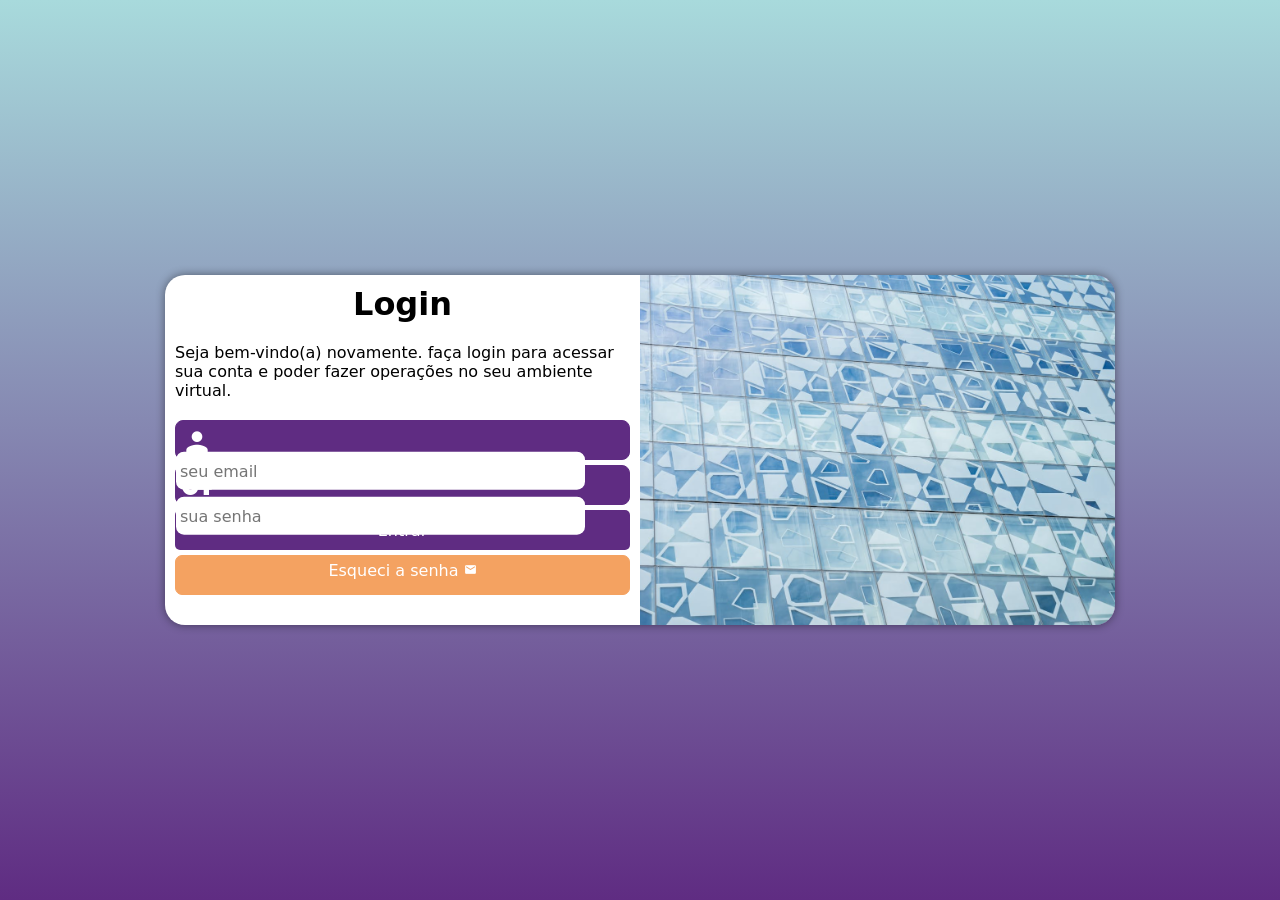
<file: Fazer Login/index.html>
<!DOCTYPE html>
<html lang="pt-br">
<head>
    <meta charset="UTF-8">
    <meta name="viewport" content="width=device-width, initial-scale=1.0">
    <title>Tela de Login</title>
   <link rel="shortcut icon" href="favicon.ico" type="image/x-icon">
    <link rel="stylesheet" href="estilos/style.css">
    <link rel="stylesheet" href="estilos/media-queries.css">

   <link href="https://fonts.googleapis.com/icon?family=Material+Icons" rel="stylesheet">


</head>
<body>
    <main>
        <section id="login">

            <div id="imagem">
                <!-- Imagem de fundo -->
            </div>

            <div id="formulario">
                <h1>Login</h1>
                
                <p>Seja bem-vindo(a) novamente. faça login para acessar sua conta e poder fazer operações no seu ambiente virtual.</p>

                <form action="login.php" method="post" autocomplete="on">

                    <div class="campo">
                    
                    <i class="material-icons">person</i>
                    
                    <input type="email" id="ilogin" name="login" required maxlength="30" 
                        placeholder="seu email"
                        autocomplete="email">

                    <label for="ilogin">Login</label>
            </div>

                    <div class="campo">
                        
                        <i class="material-icons">vpn_key</i>

                        <input type="password" id="isenha" name="senha" required minlength="8" maxlength="20" 
                        placeholder="sua senha"
                        autocomplete="current-password">

                        <label for="isenha">Senha:</label>
                    </div>

                    <input type="submit" value="Entrar">
                    <a href="esqueci.html" class="botao">Esqueci a senha <i class="material-icons">mail</i></a>

                </form>

                

            </div>

        </section>
    </main>
</body>
</html>
</file>
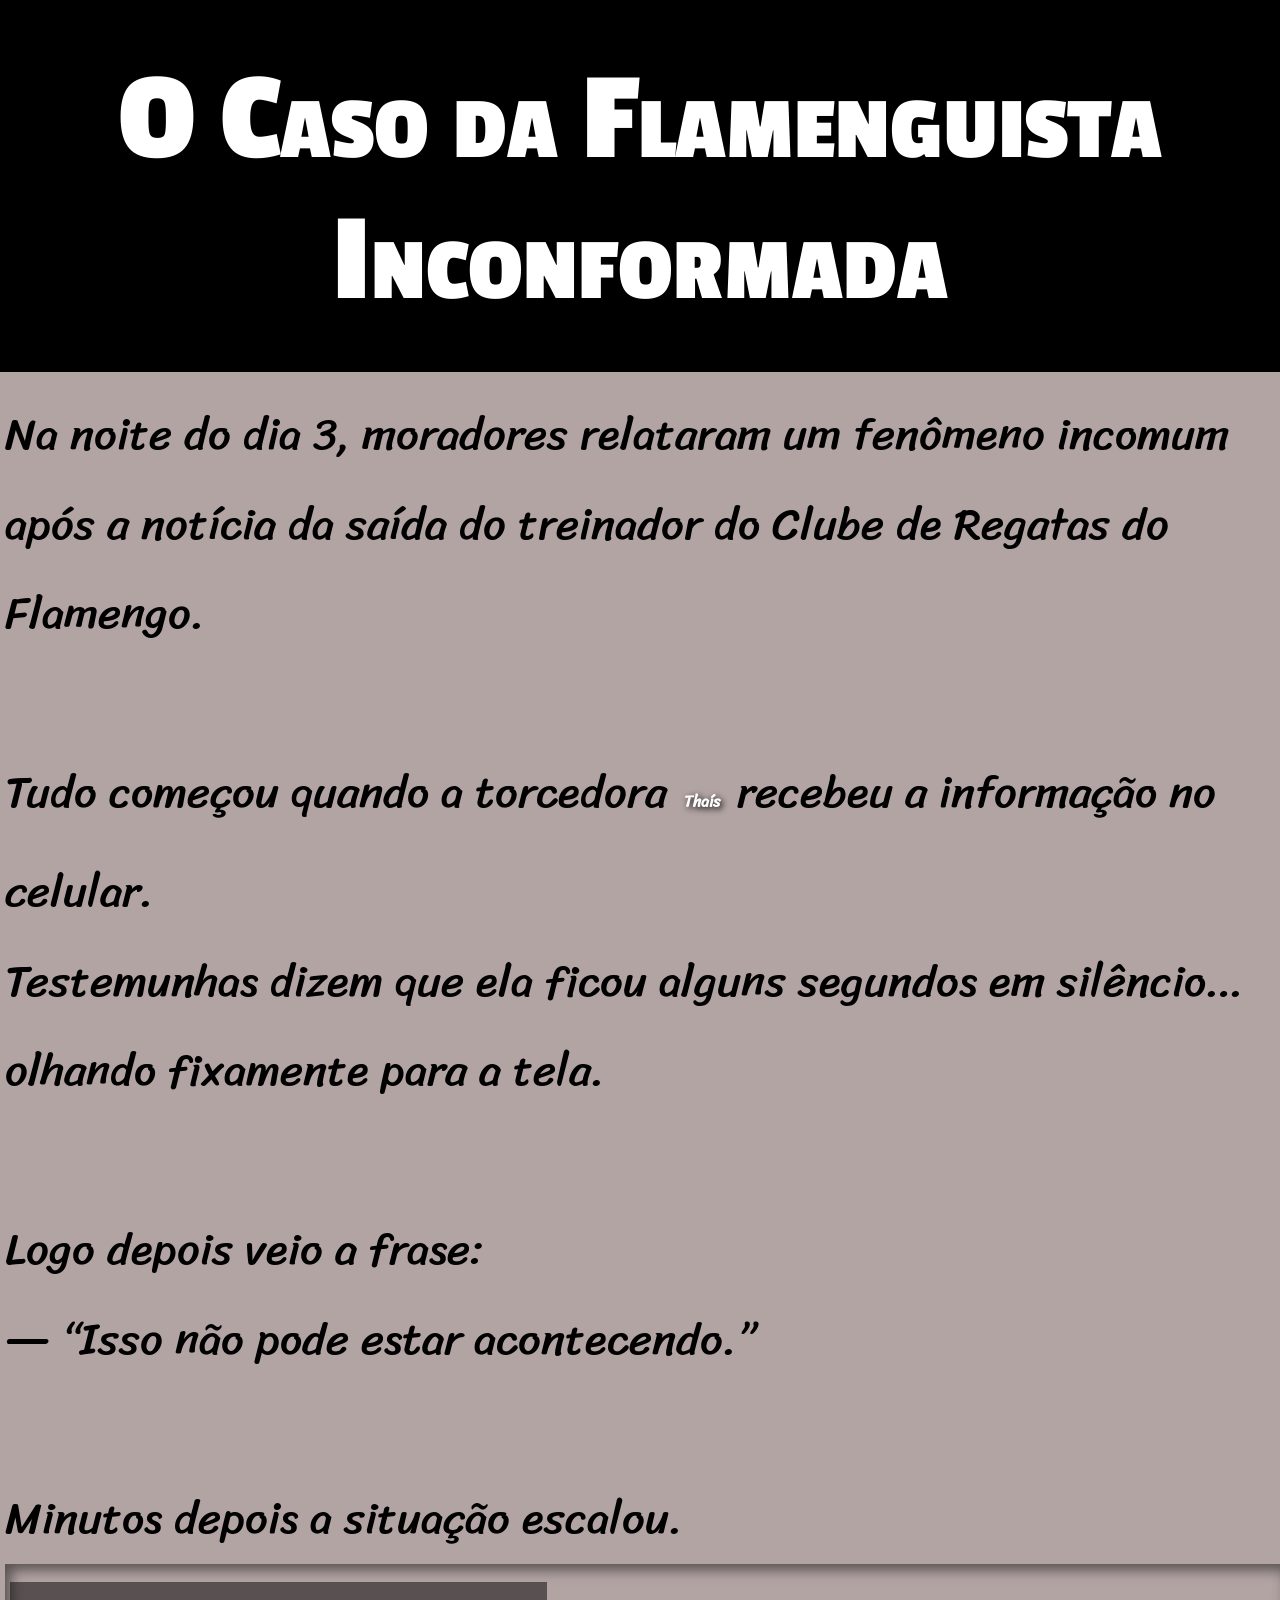
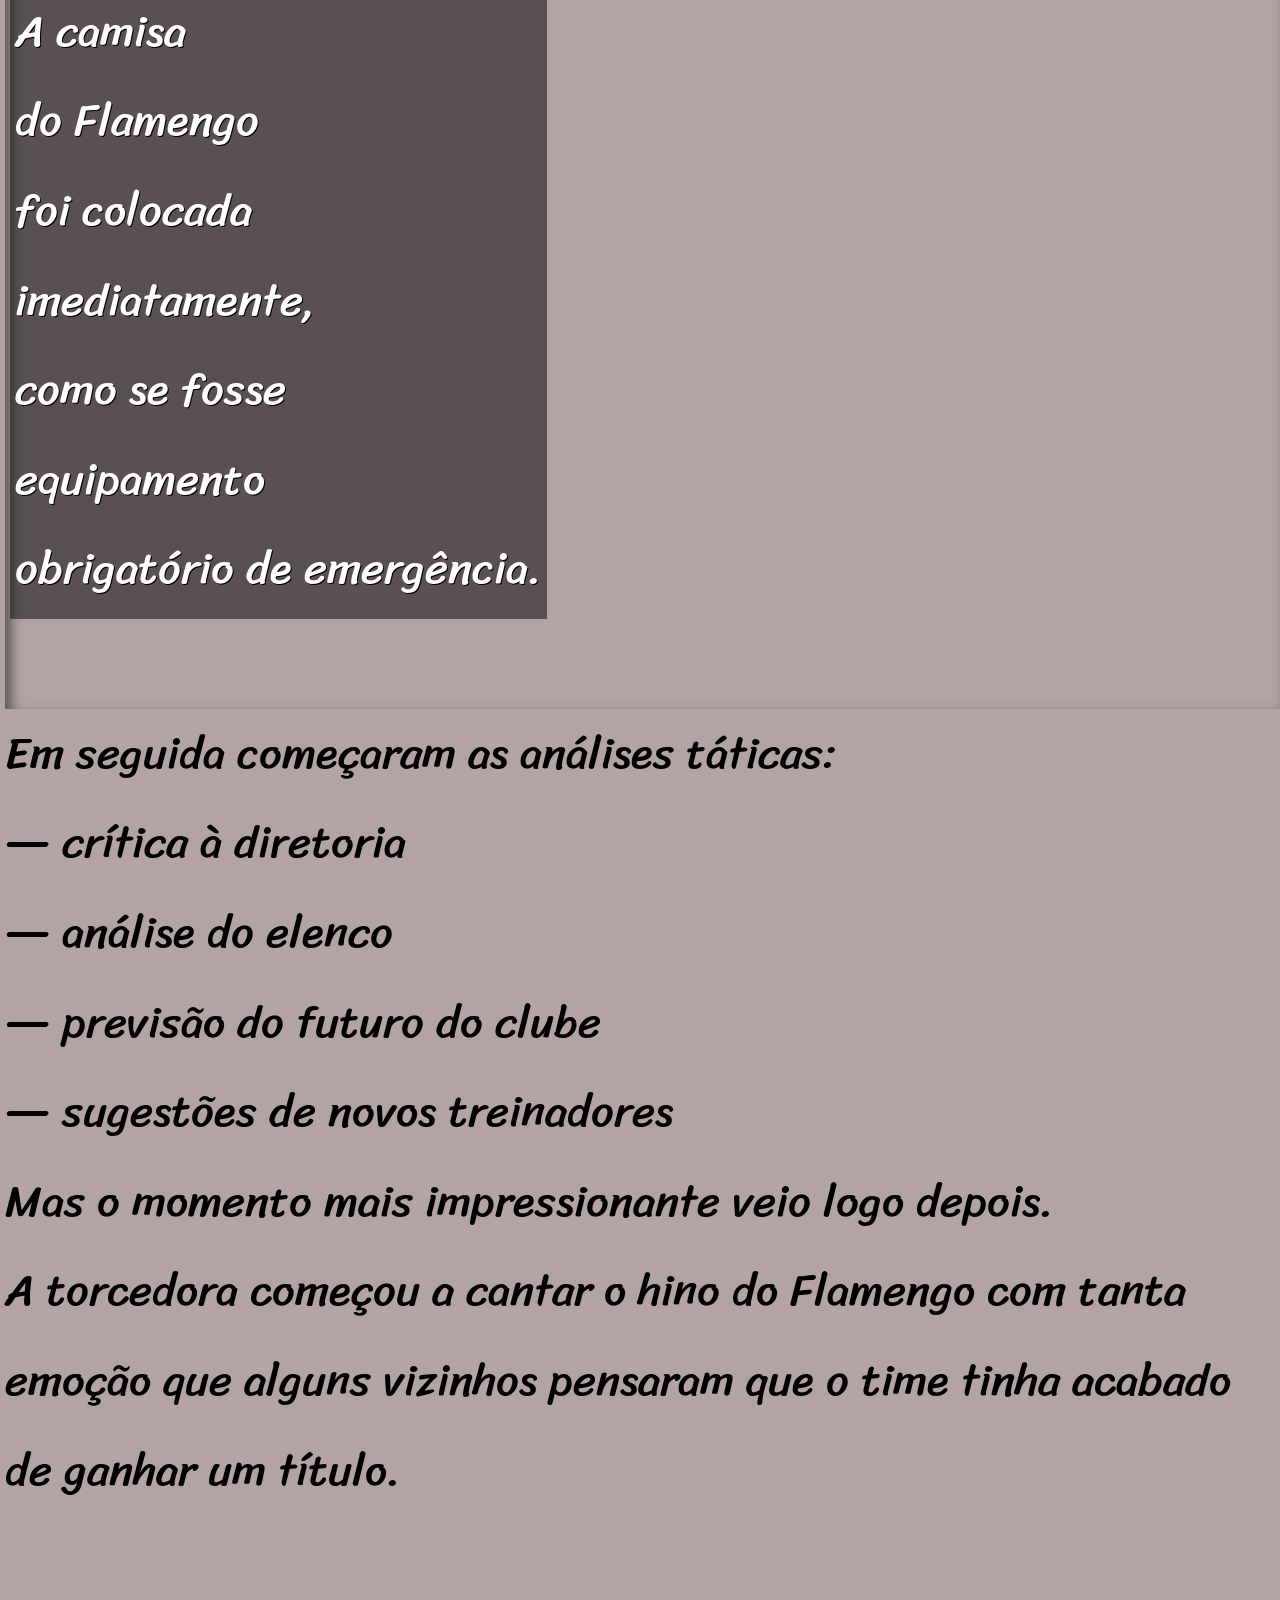
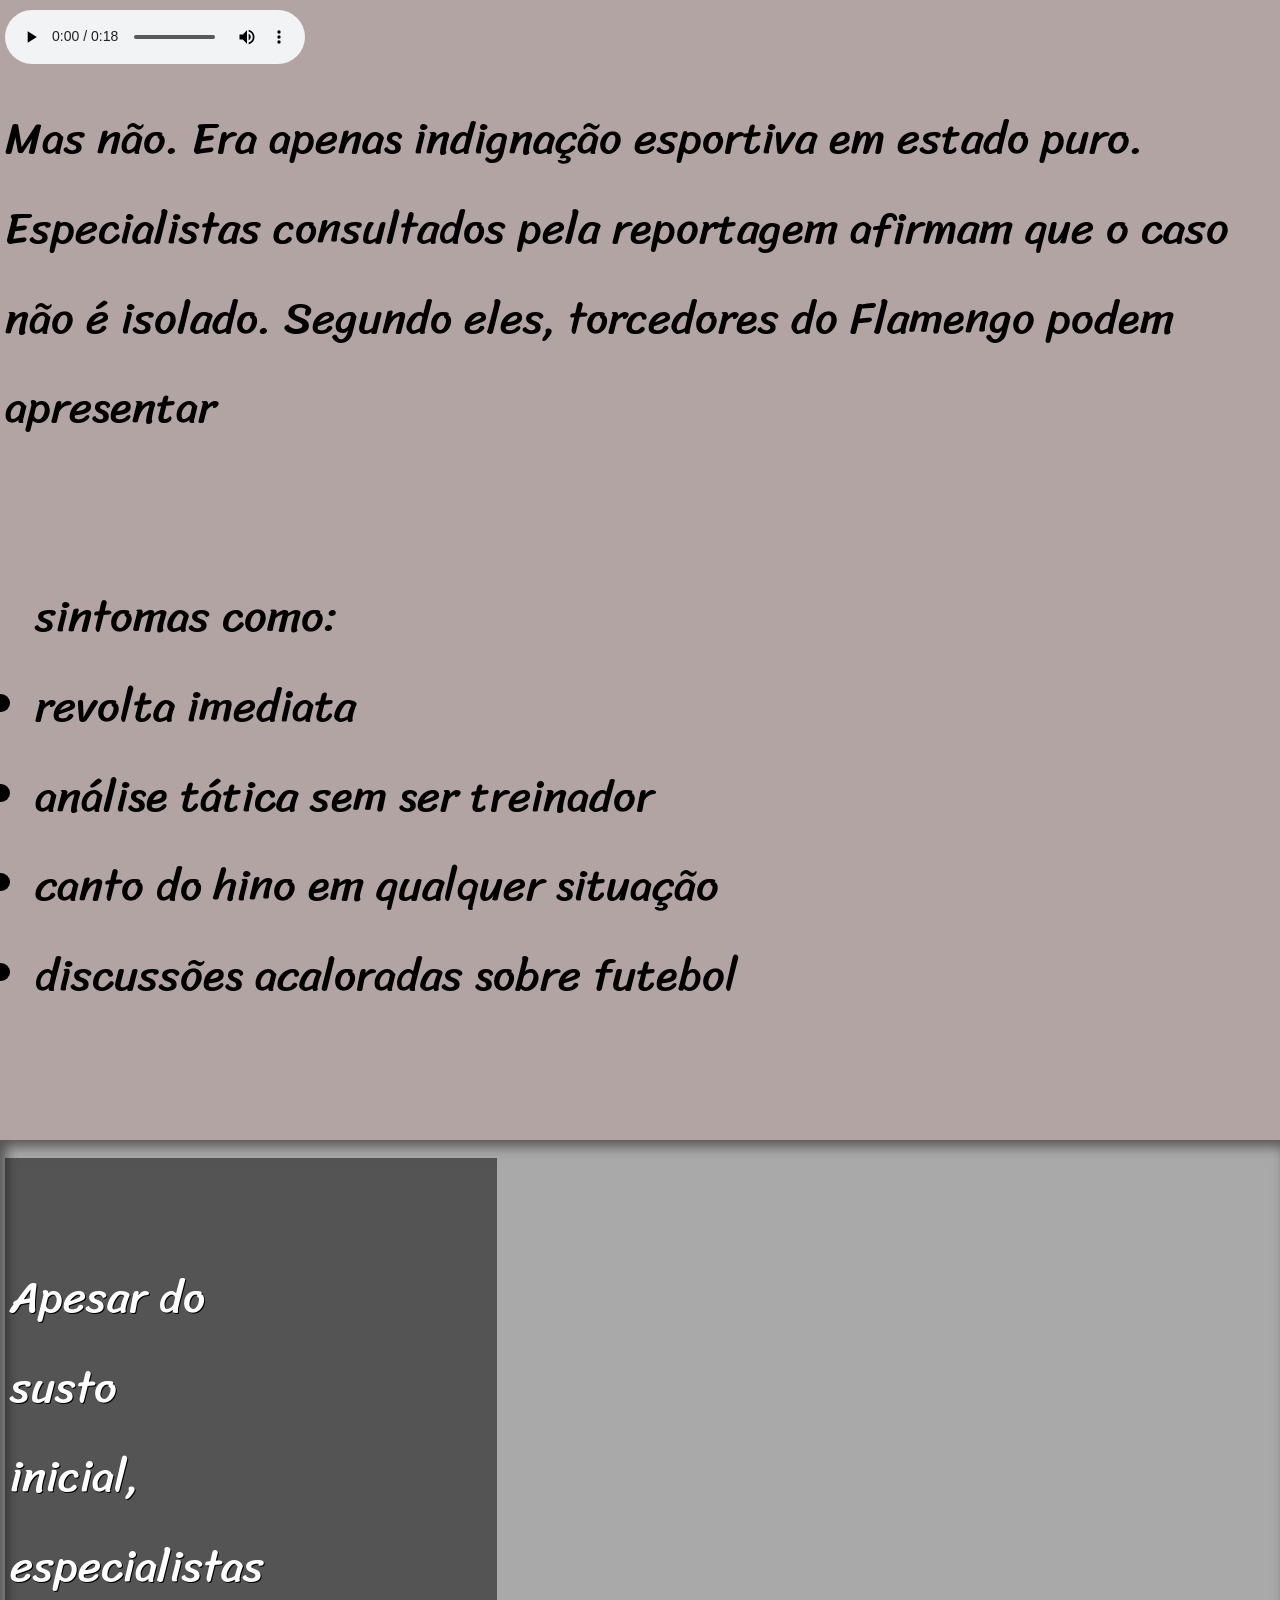
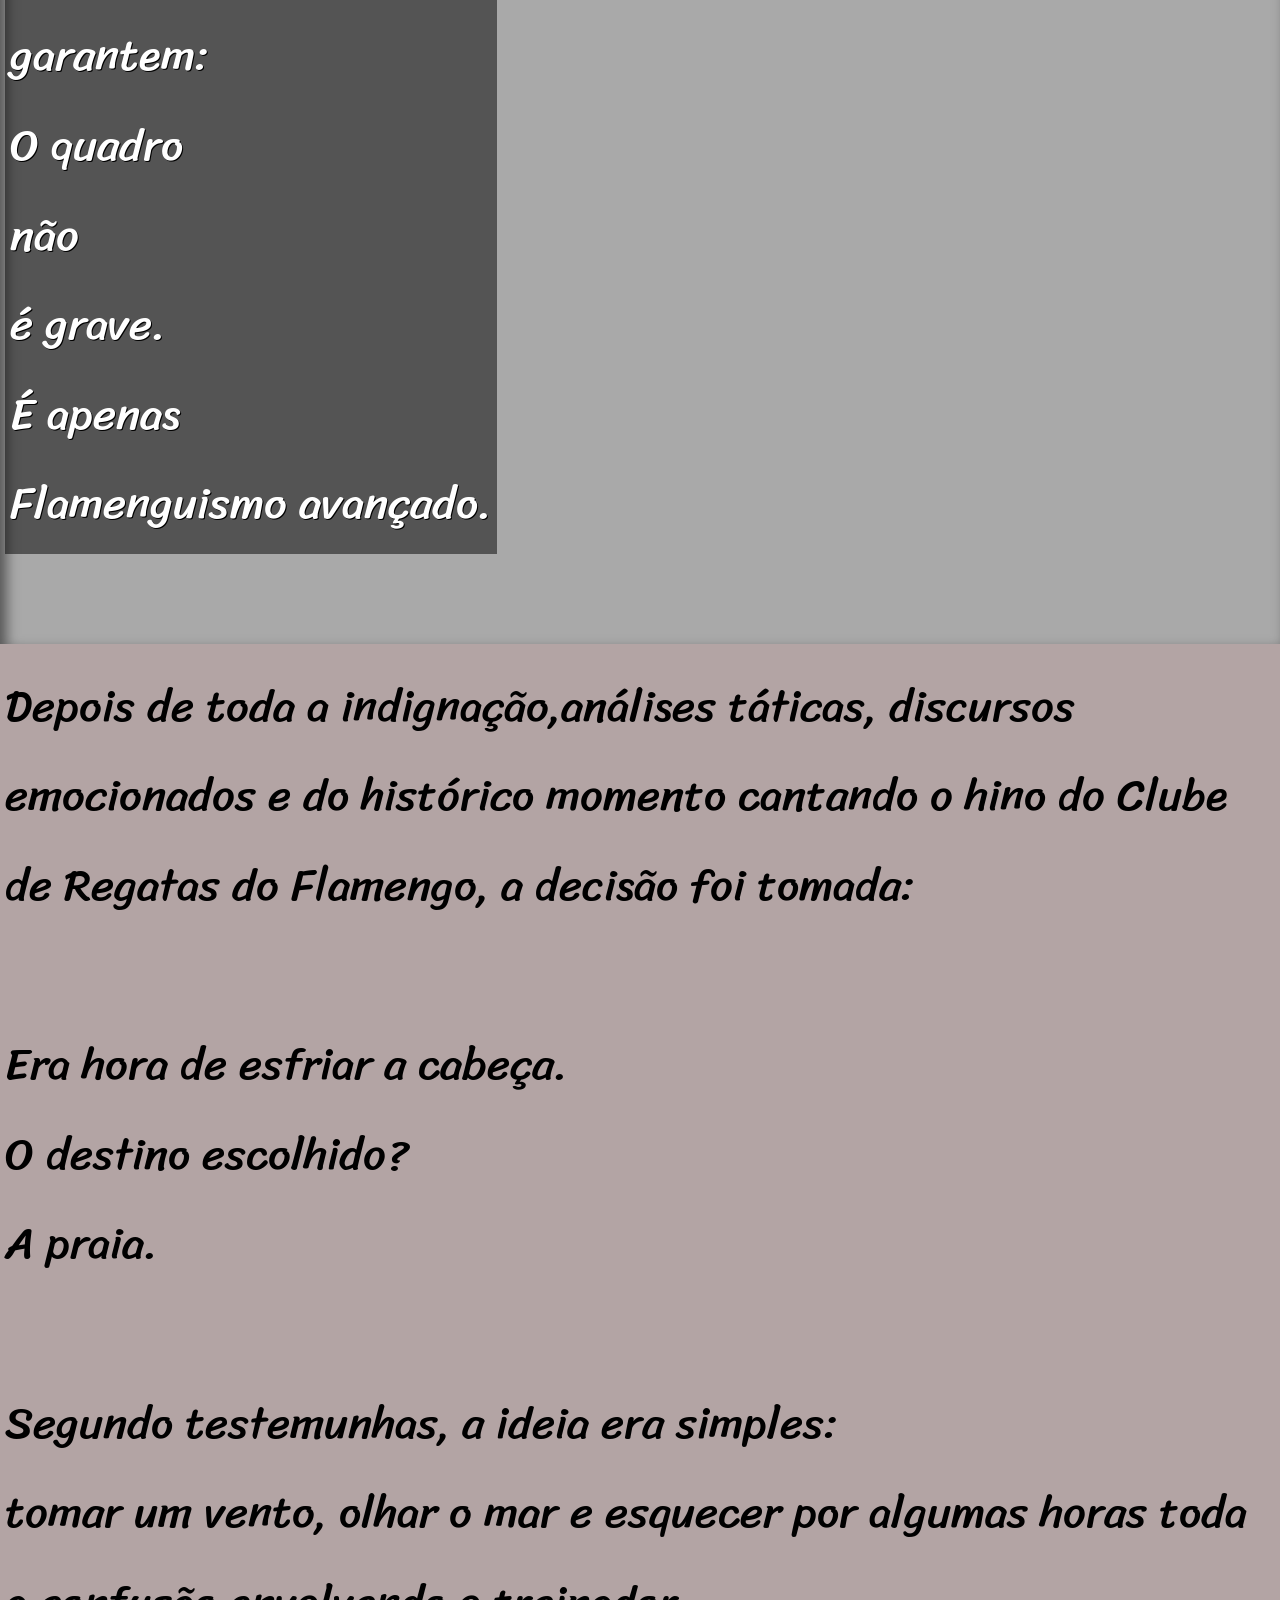
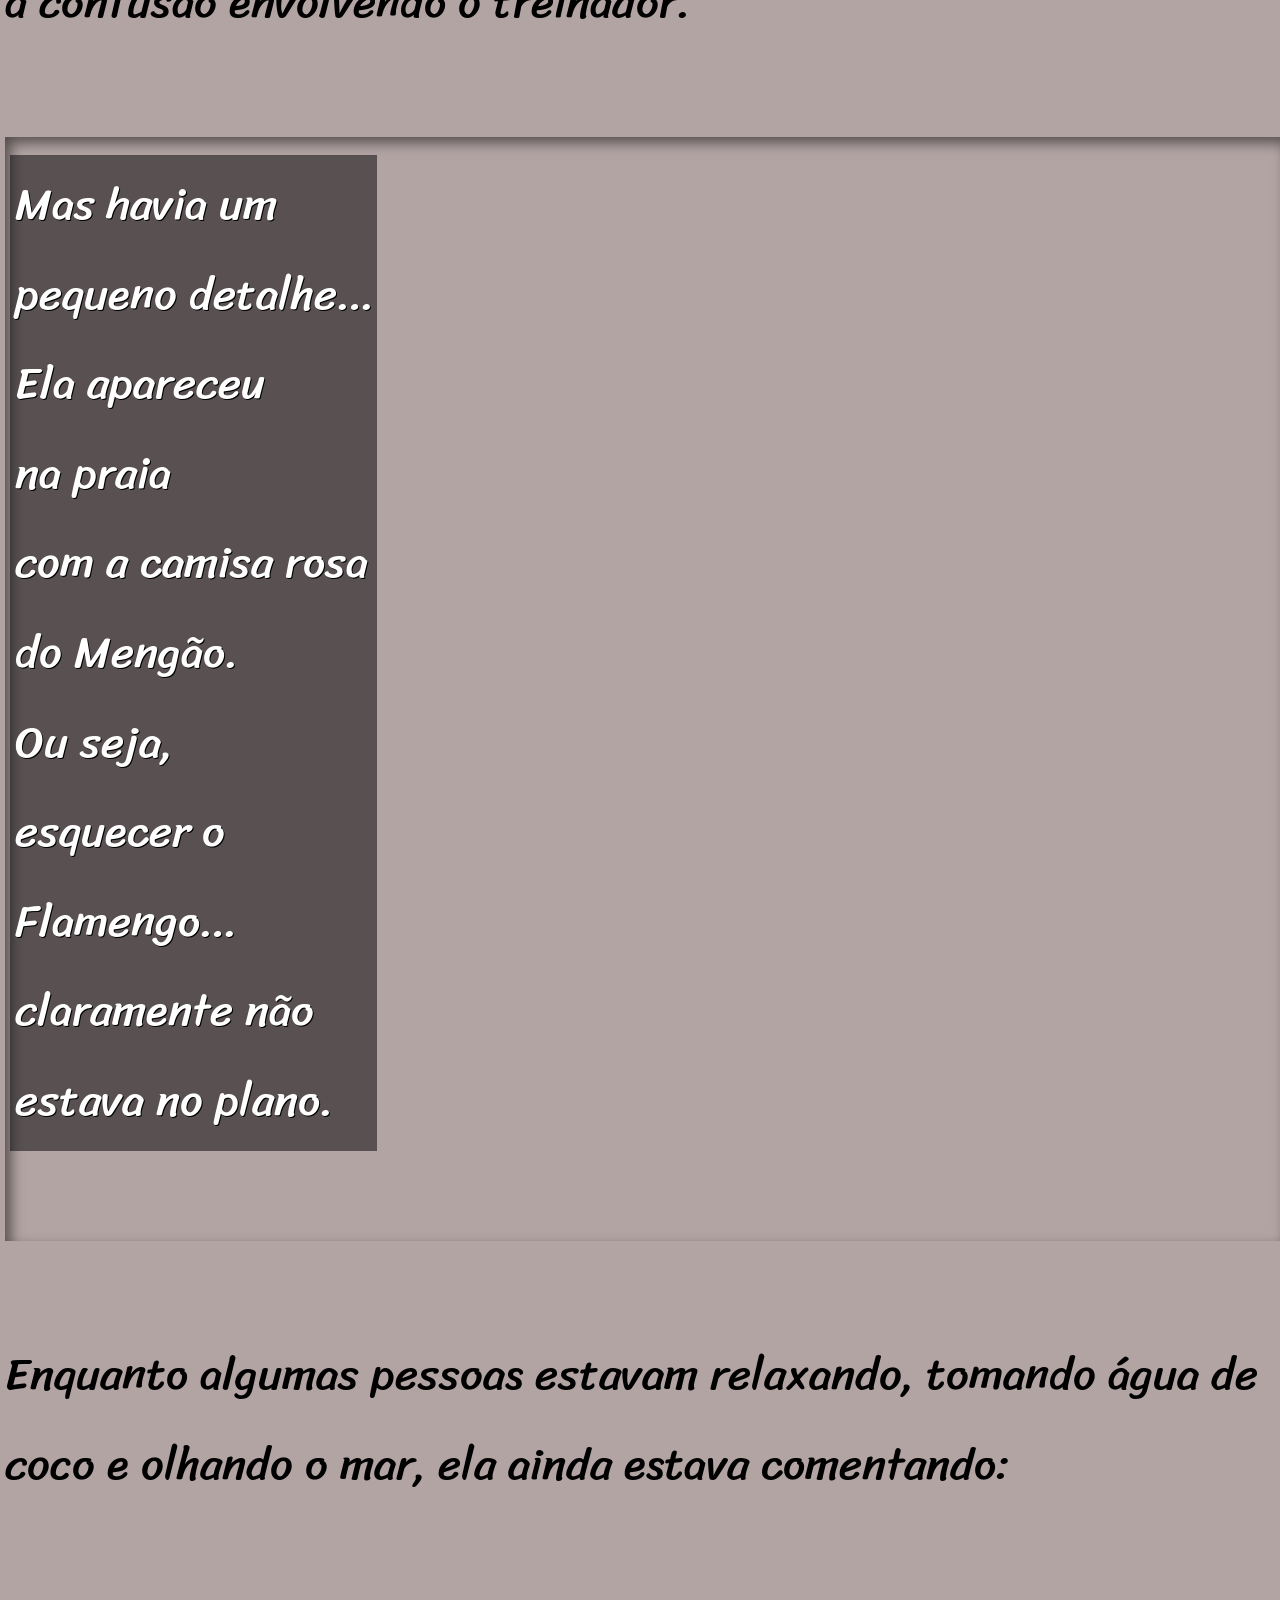
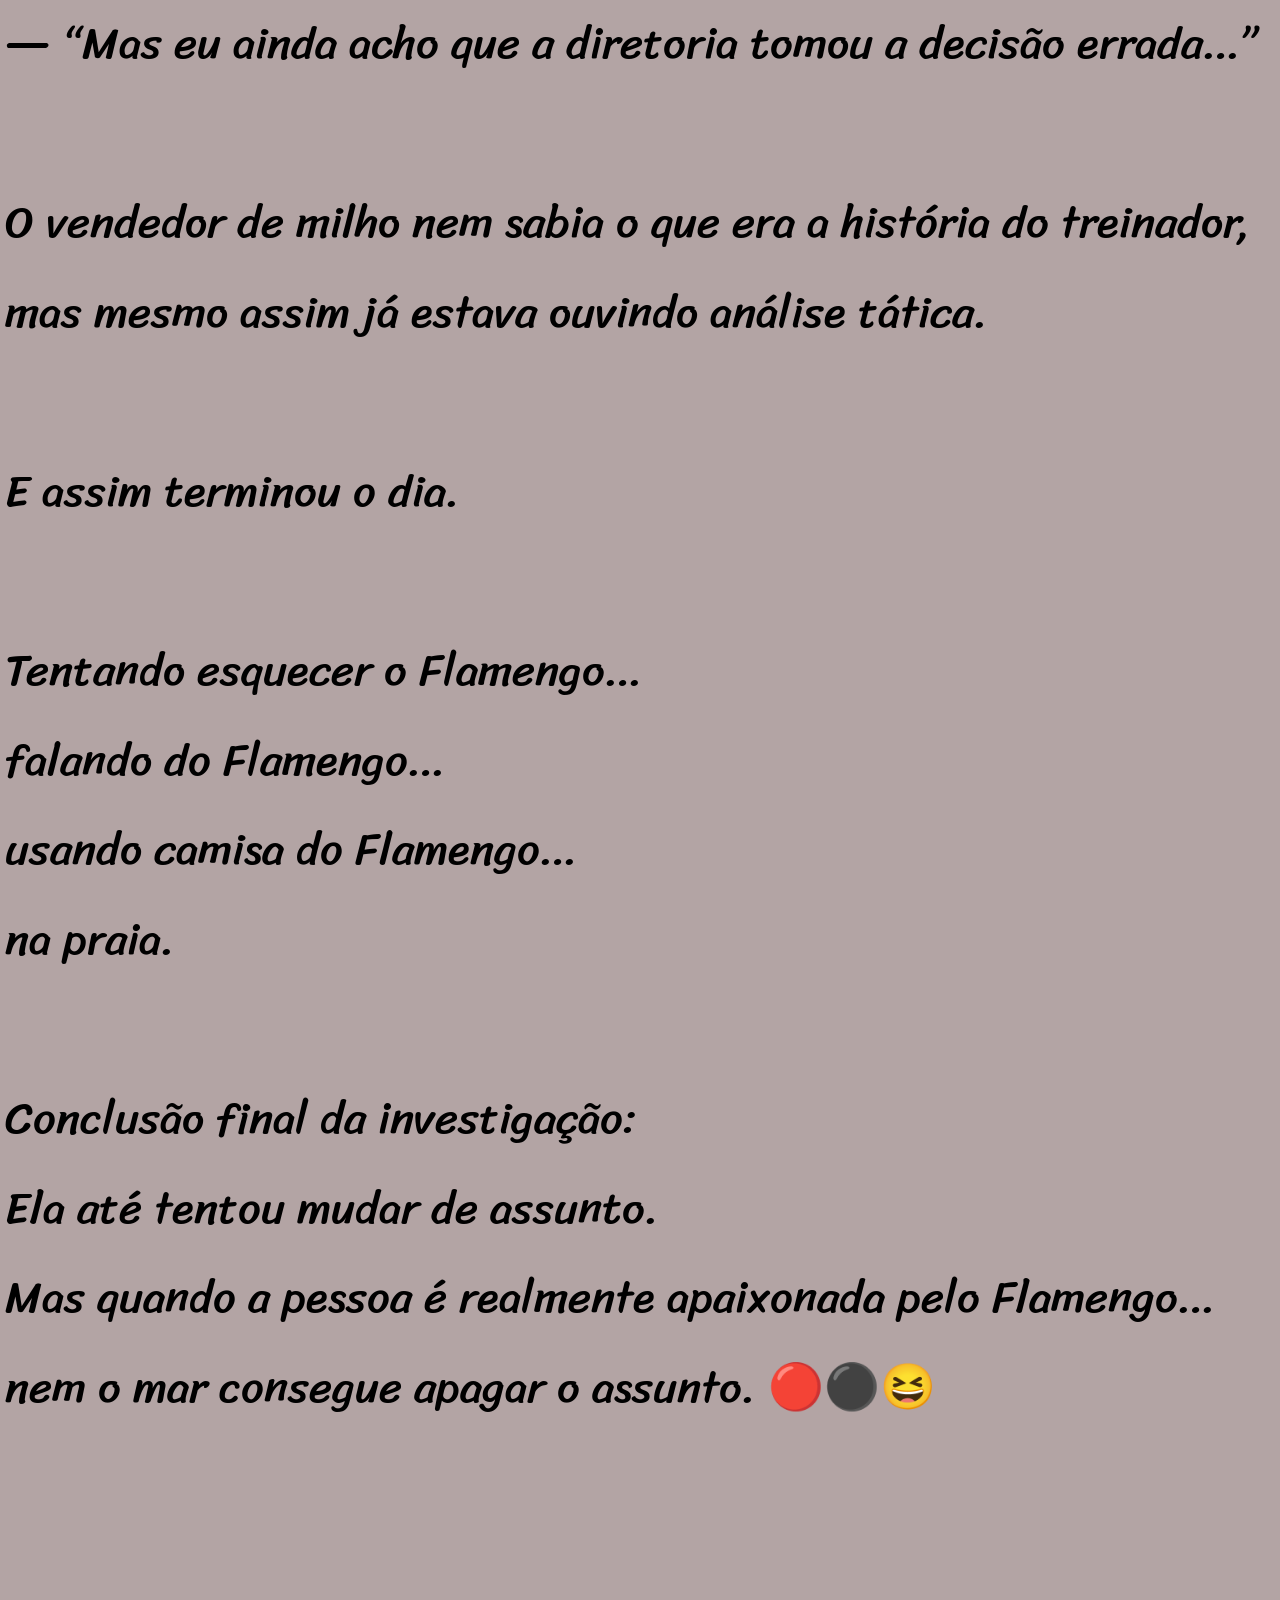
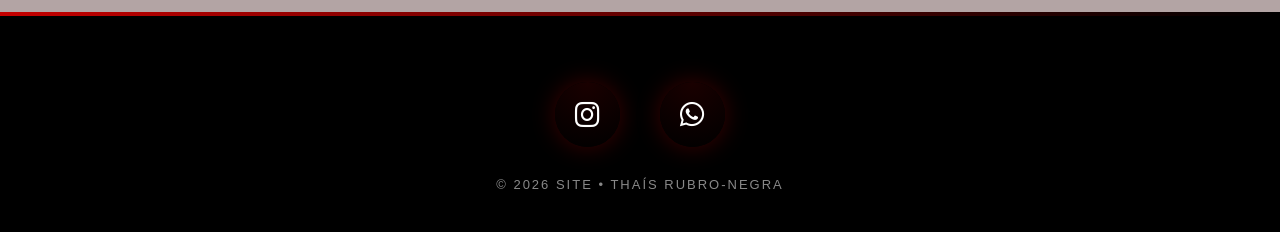
<file: Nova pasta/index.html>
<!DOCTYPE html>
<html lang="pt-br">
<head>
    <meta charset="UTF-8">
    <meta name="viewport" content="width=device-width, initial-scale=1.0">
    <title>Thaís Modesta</title>
    <link rel="stylesheet" href="estilo/style.css">
    <link rel="stylesheet" href="https://cdnjs.cloudflare.com/ajax/libs/font-awesome/6.5.0/css/all.min.css">
</head>
<body>
    
    <header>

        <h1>O Caso da Flamenguista Inconformada</h1>

    </header>

    <section class="normal">
        <p>
           Na noite do dia 3, moradores relataram um fenômeno incomum após a notícia da saída do treinador do Clube de Regatas do Flamengo.
        </p>

        Tudo começou quando a torcedora <strong>Thaís</strong> recebeu a informação no celular. <br>

        Testemunhas dizem que ela ficou alguns segundos em silêncio… olhando fixamente para a tela. <br>

        <br> Logo depois veio a frase: <br>

        — “Isso não pode estar acontecendo.”<br>

        <br>Minutos depois a situação escalou.<br>

    <section class="imagem" id="img01">
        <p>
            A camisa <br> do Flamengo <br> foi colocada <br> imediatamente, <br> como se fosse <br>equipamento <br>obrigatório de emergência.<br>
        </p>
    </section>

        

        Em seguida começaram as análises táticas:<br>

        — crítica à diretoria<br>
        — análise do elenco<br>
        — previsão do futuro do clube<br>
        — sugestões de novos treinadores<br>

        Mas o momento mais impressionante veio logo depois.<br>

        A torcedora começou a cantar o hino do Flamengo com tanta emoção que alguns vizinhos pensaram que o time tinha acabado de ganhar um título.<br>
<br>
        
            <audio src="Thais cantando uma vez Flamengo.mp3" controls></audio> 
<br>
        Mas não.

        Era apenas indignação esportiva em estado puro.<br>

        Especialistas consultados pela reportagem afirmam que o caso não é isolado.

        Segundo eles, torcedores do Flamengo podem apresentar
        <ul>
            
                <br> sintomas como:<br>
                <li>revolta imediata<br></li>
                <li>análise tática sem ser treinador<br></li>
                <li>canto do hino em qualquer situação<br></li>
                <li>discussões acaloradas sobre futebol<br></li>
        </ul>

       
    </section>

     <section class="imagem" id="img02">
        <p>
            <br>Apesar do <br> susto <br> inicial, <br> especialistas <br> garantem:

           <br> O quadro <br> não <br> é grave.<br>

             É apenas <br> Flamenguismo avançado.<br>
        </p>
    </section>
    
    <section class="normal">
        <p>
            Depois de toda a indignação,análises táticas, discursos emocionados e do histórico momento cantando o hino do Clube de Regatas do Flamengo, a decisão foi tomada:<br>
        </p>
         
        <p>
           Era hora de esfriar a cabeça. <br>

            O destino escolhido?<br>

            A praia. <br>

            <br>Segundo testemunhas, a ideia era simples: <br>

            tomar um vento, olhar o mar e esquecer por algumas horas toda a confusão envolvendo o treinador.<br>
            
            <section class="imagem" id="img03">
                 <p>
                     Mas havia um <br> pequeno detalhe…<br>

                    Ela apareceu <br> na praia <br> com a camisa rosa <br> do Mengão.<br>

                    Ou seja, <br> esquecer o <br> Flamengo… <br>  claramente não <br> estava no plano.<br>
                </p>
            </section>
            

            <br> Enquanto algumas pessoas estavam relaxando, tomando água de coco e olhando o mar, ela ainda estava comentando:<br>

            <br> — “Mas eu ainda acho que a diretoria tomou a decisão errada…” <br>

             <br> O vendedor de milho nem sabia o que era a história do treinador, mas mesmo assim já estava ouvindo análise tática. <br>

            <br> E assim terminou o dia. <br>

            <br>Tentando esquecer o Flamengo… <br>
            falando do Flamengo… <br>
            usando camisa do Flamengo… <br>
            na praia. <br>

            <br>Conclusão final da investigação: <br>

            Ela até tentou mudar de assunto.<br>

            Mas quando a pessoa é realmente apaixonada pelo Flamengo… <br>

            nem o mar consegue apagar o assunto. 🔴⚫😆 <br>
        </p>
    </section>

      
    </section>

    <footer class="footer-elite">

    <div class="faixa-topo"></div>

    <div class="redes-elite">
        <a href="https://www.instagram.com/thai_zinha04?igsh=MW1wYTZtYjcyZ2VmZA==" target="_blank" class="instagram">
            <i class="fa-brands fa-instagram"></i>
        </a>

        <a href="https://wa.me/5599999999999" target="_blank" class="whatsapp">
            <i class="fa-brands fa-whatsapp"></i>
        </a>
    </div>

    <p class="direitos-elite">
        © 2026 Site • Thaís Rubro-Negra
    </p>

</footer>

</body>
</html>
</file>
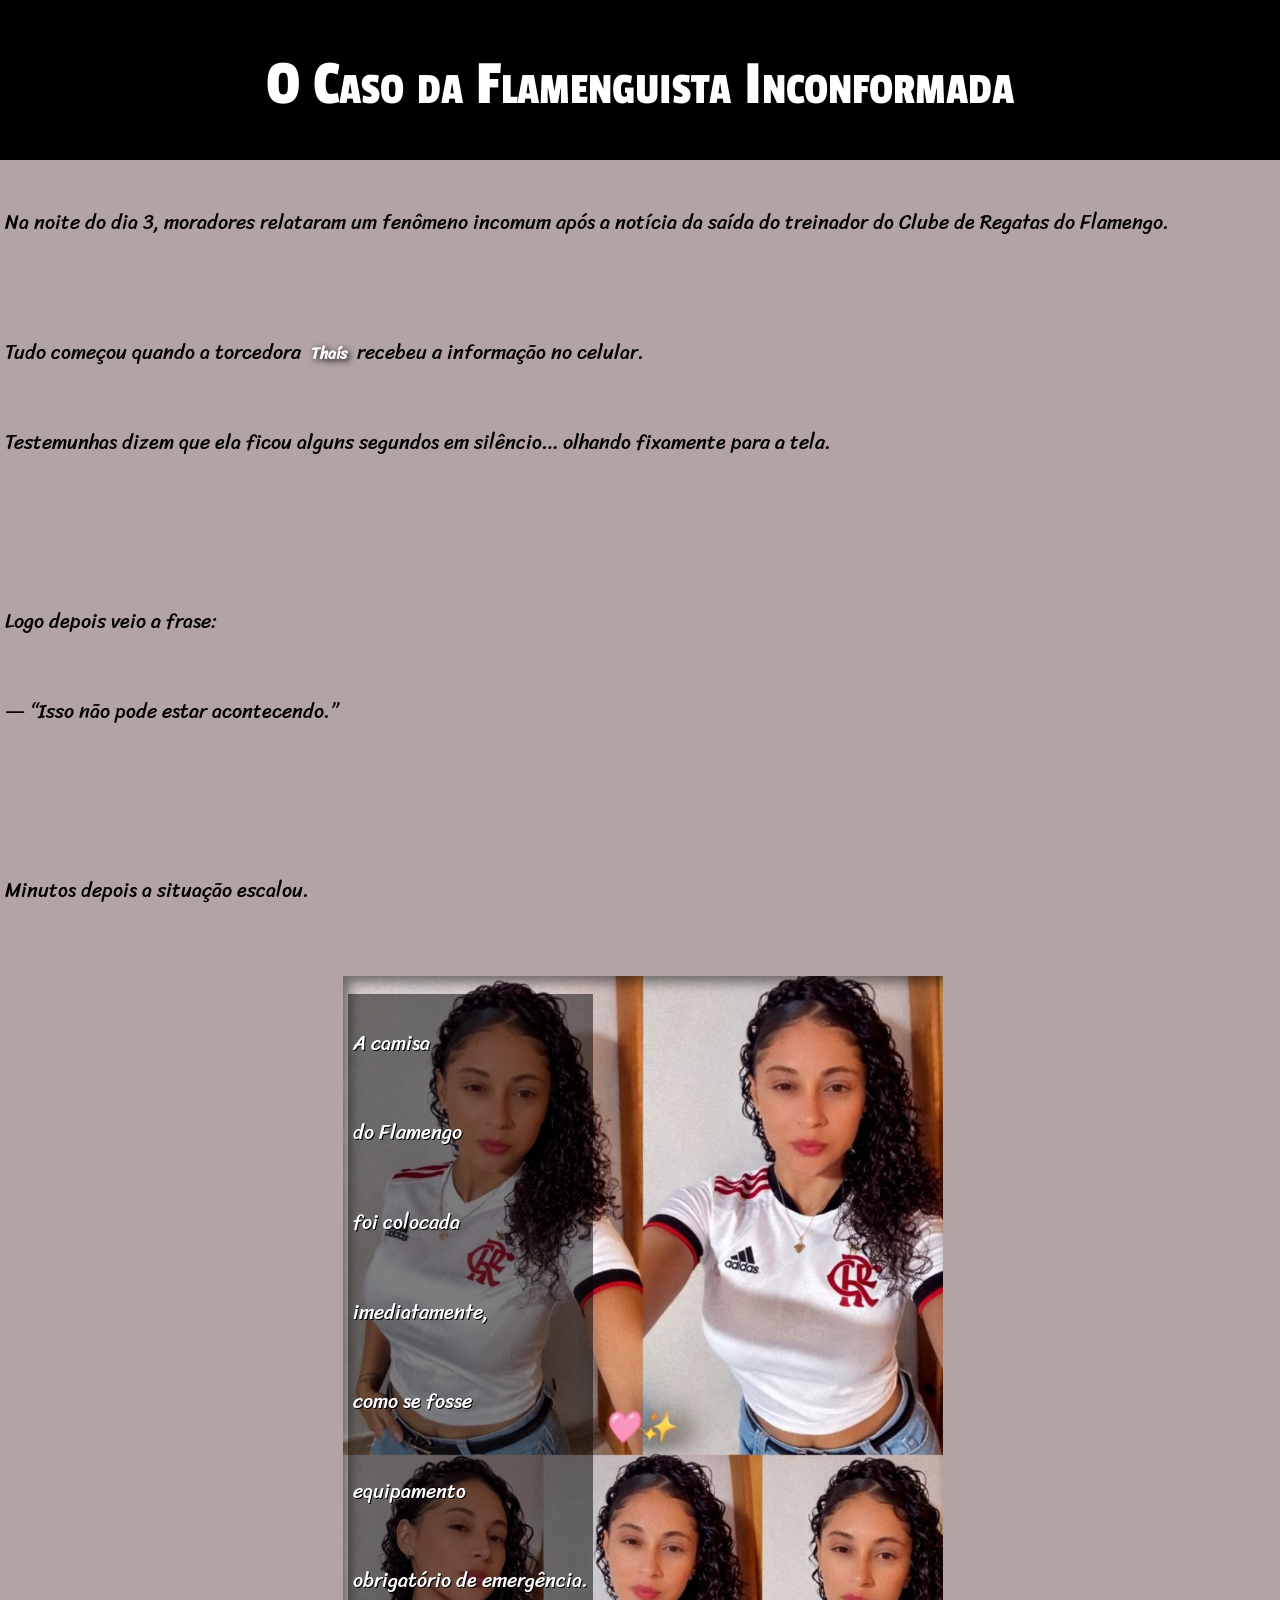
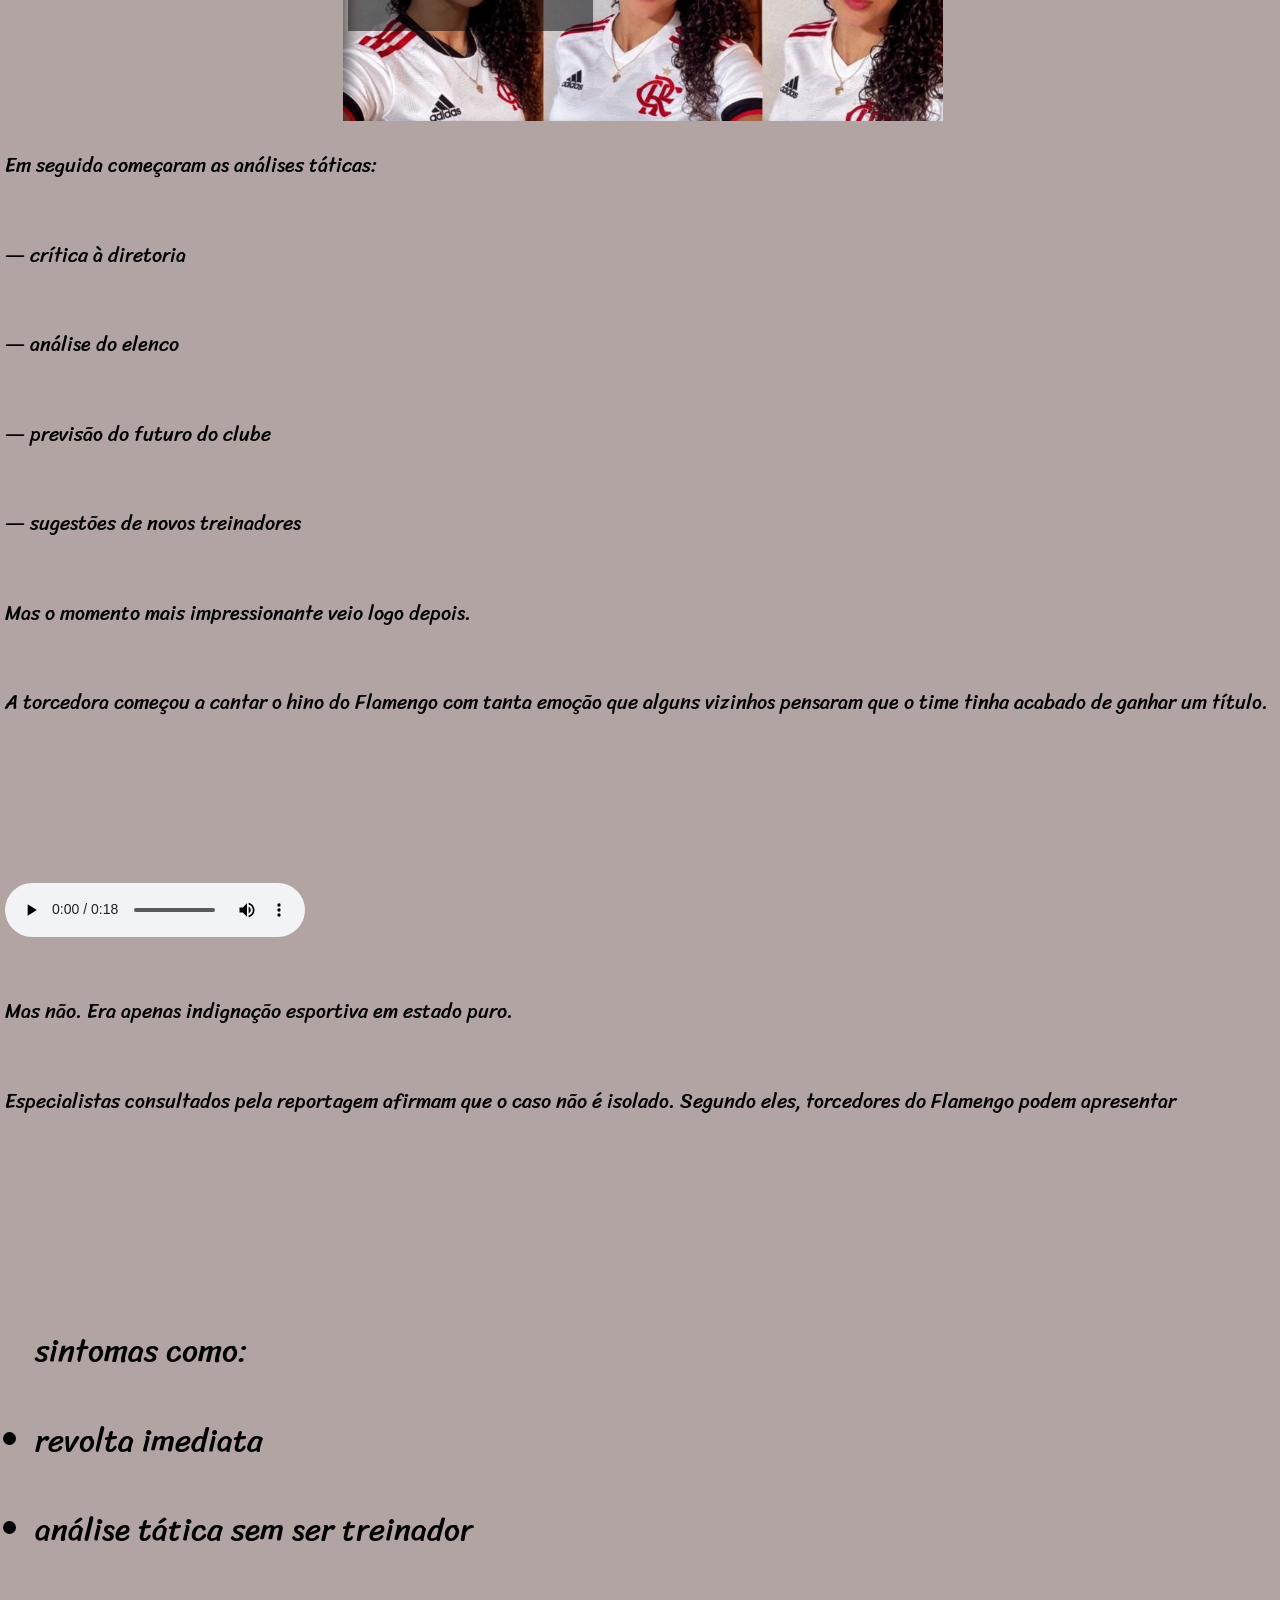
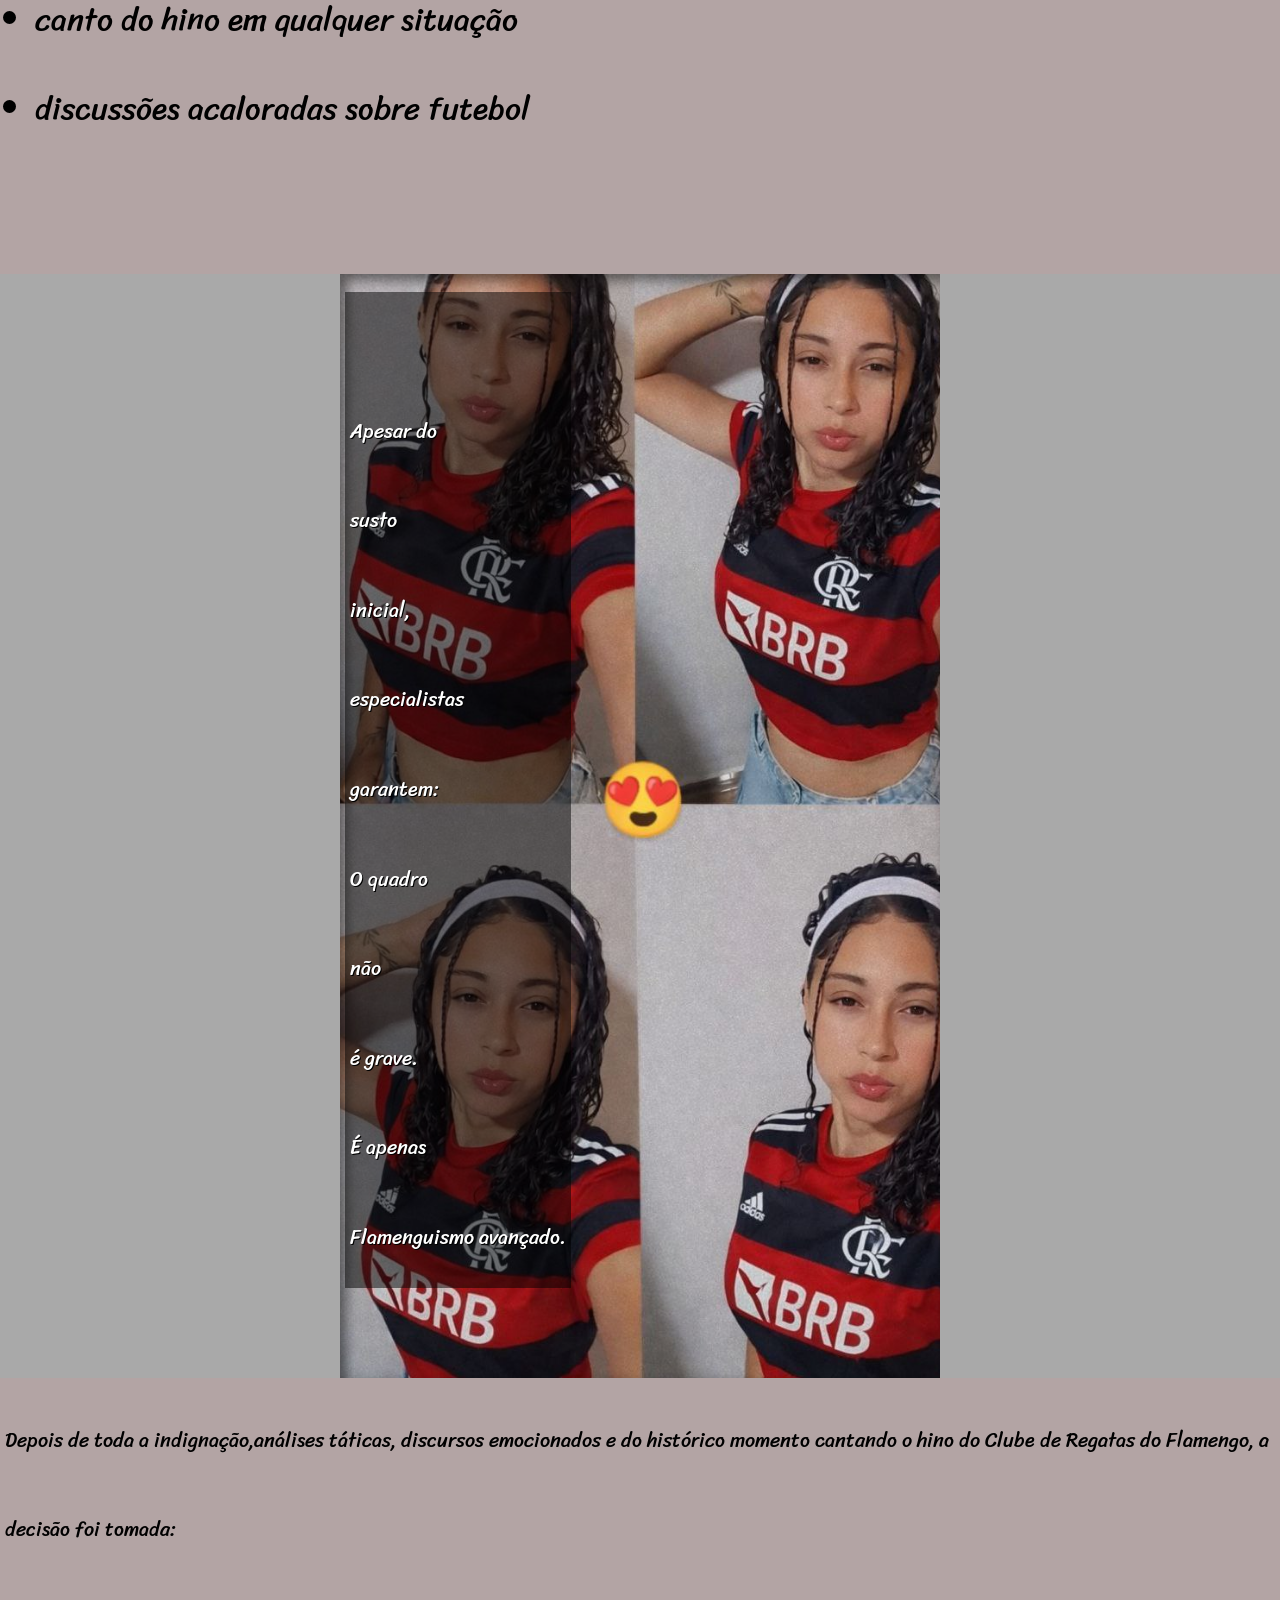
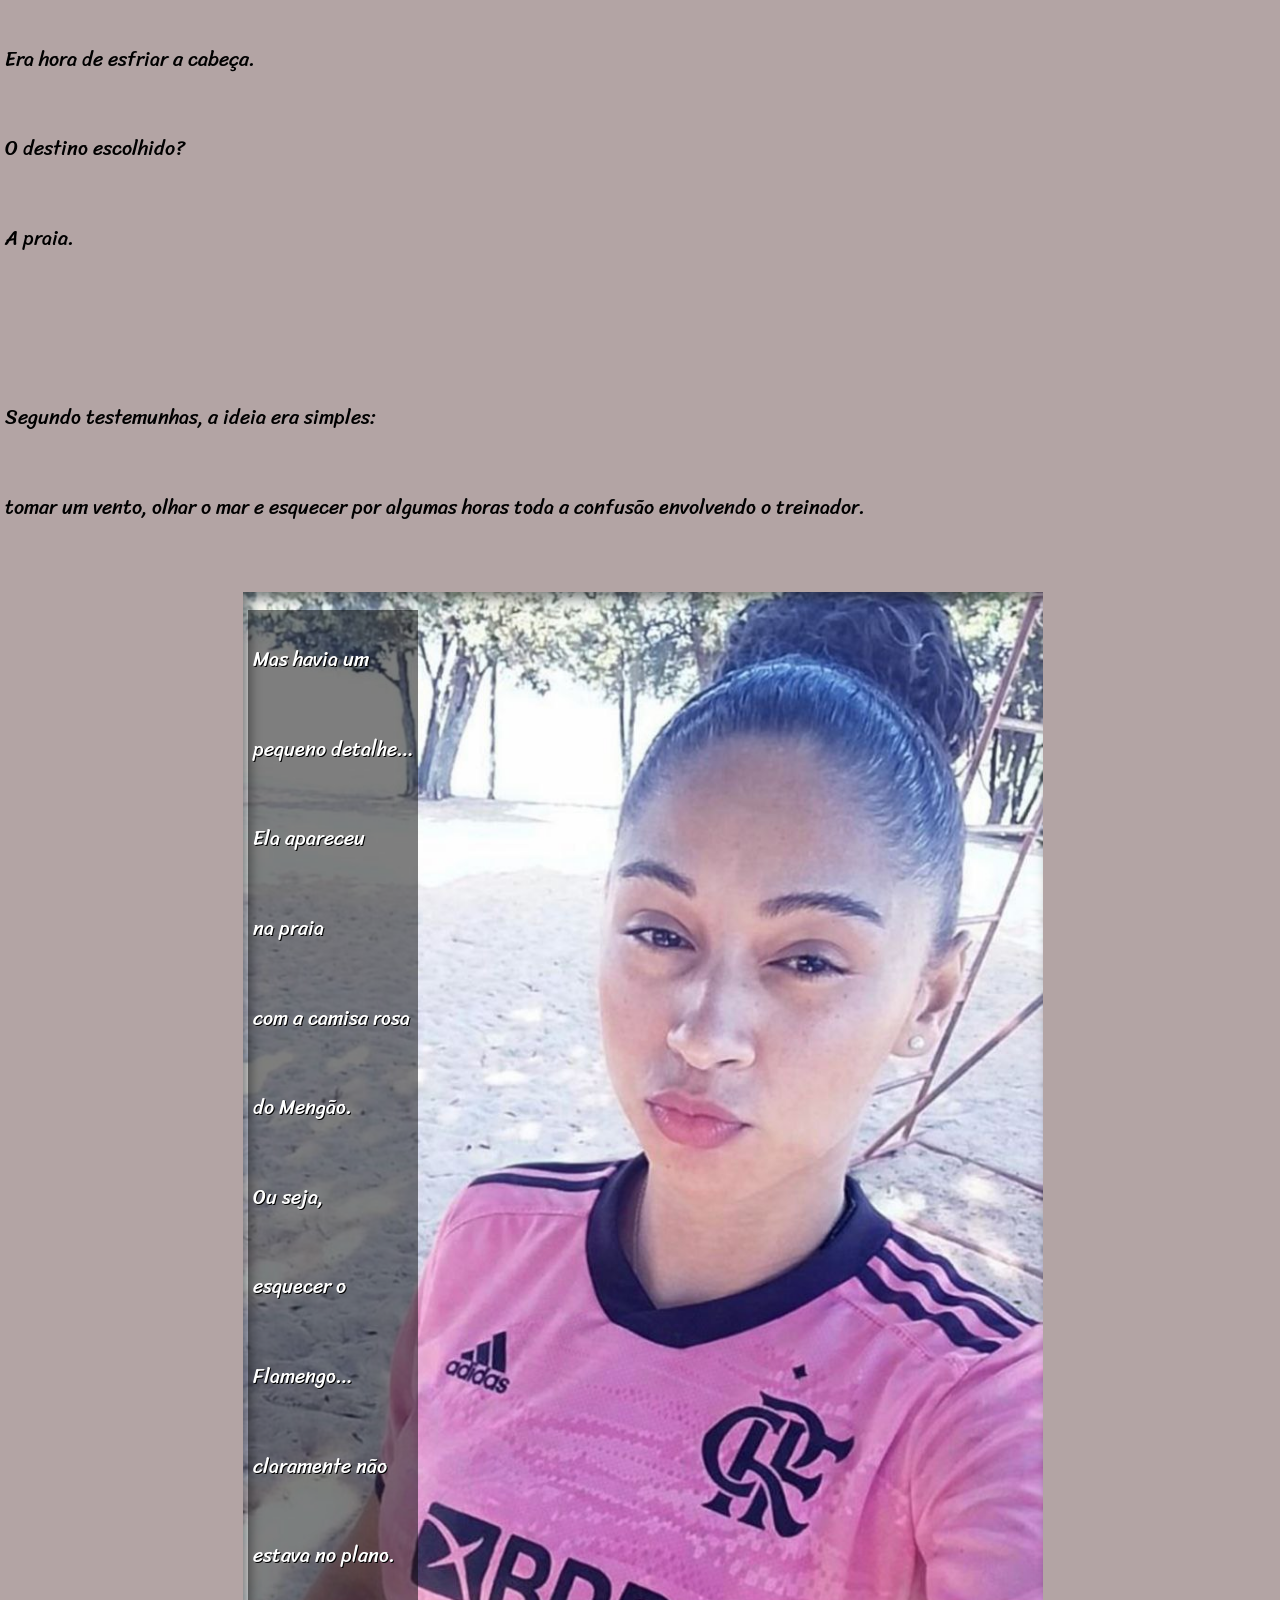
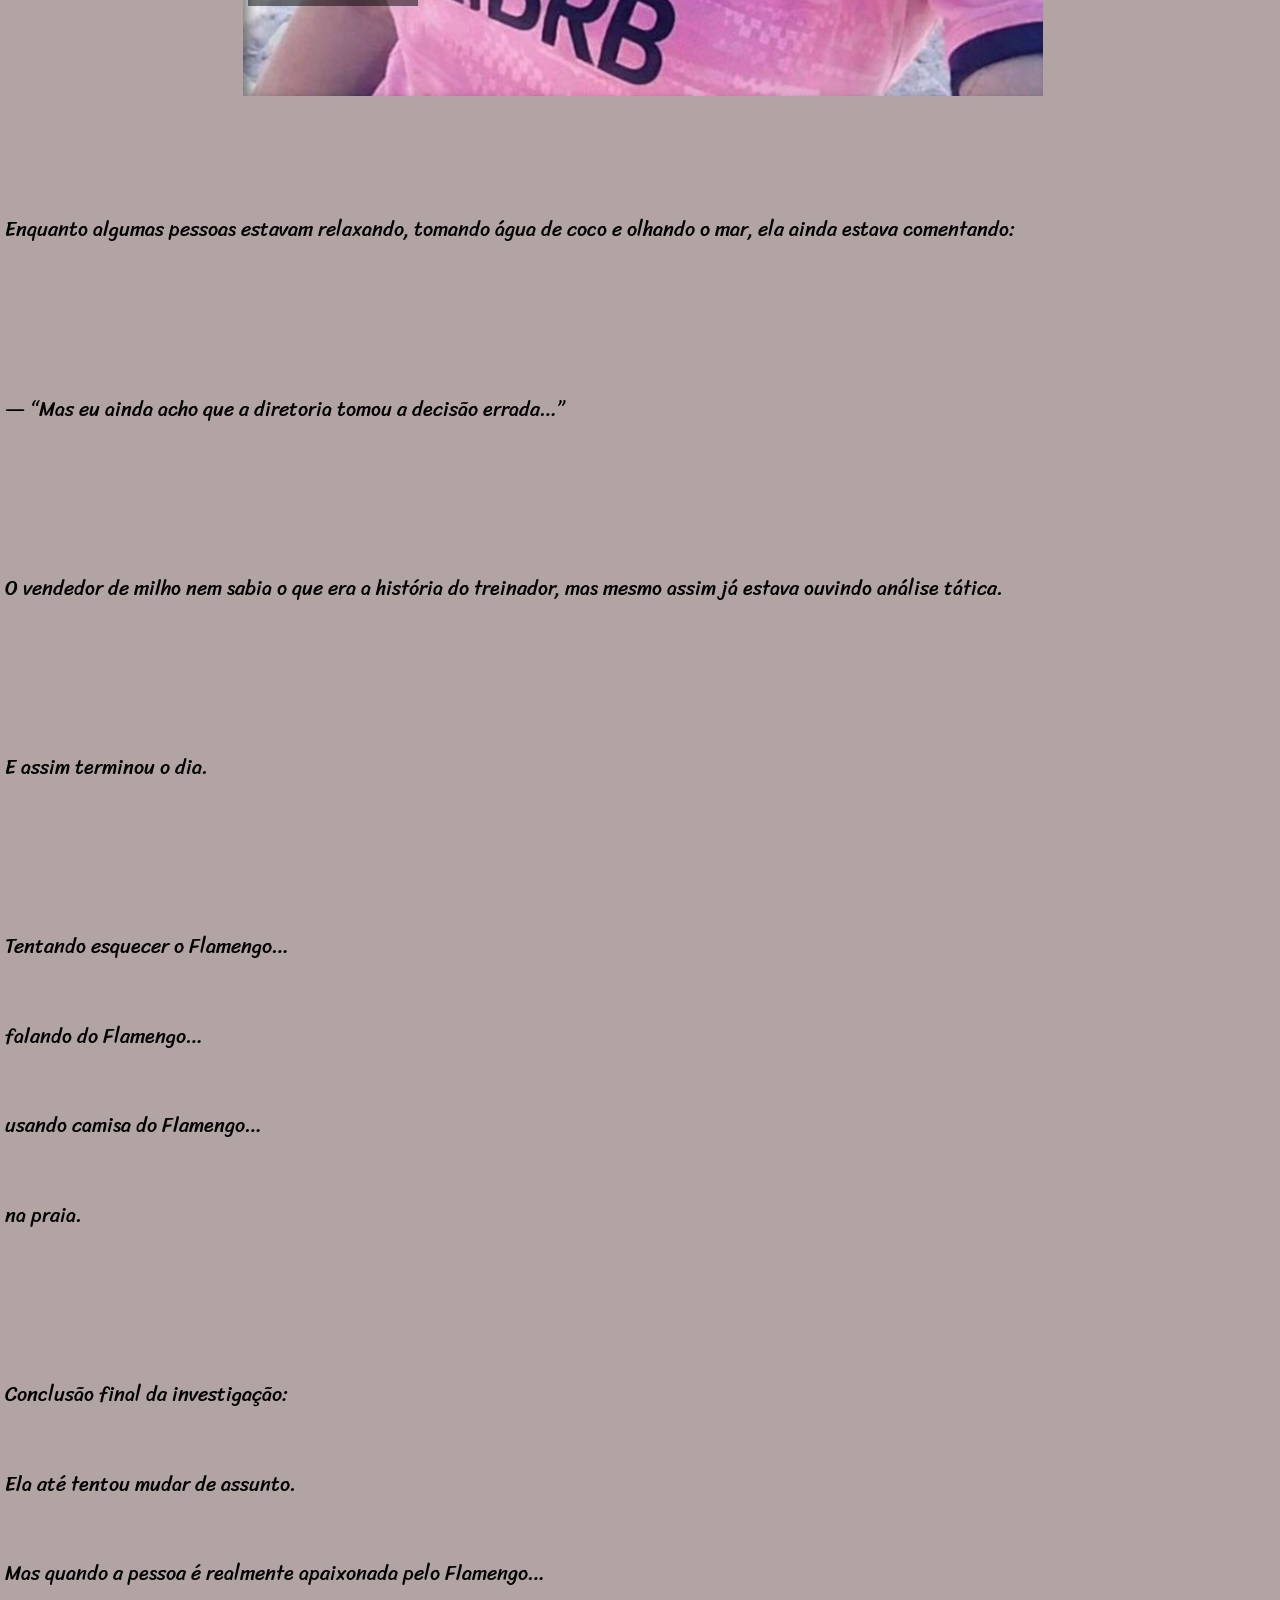
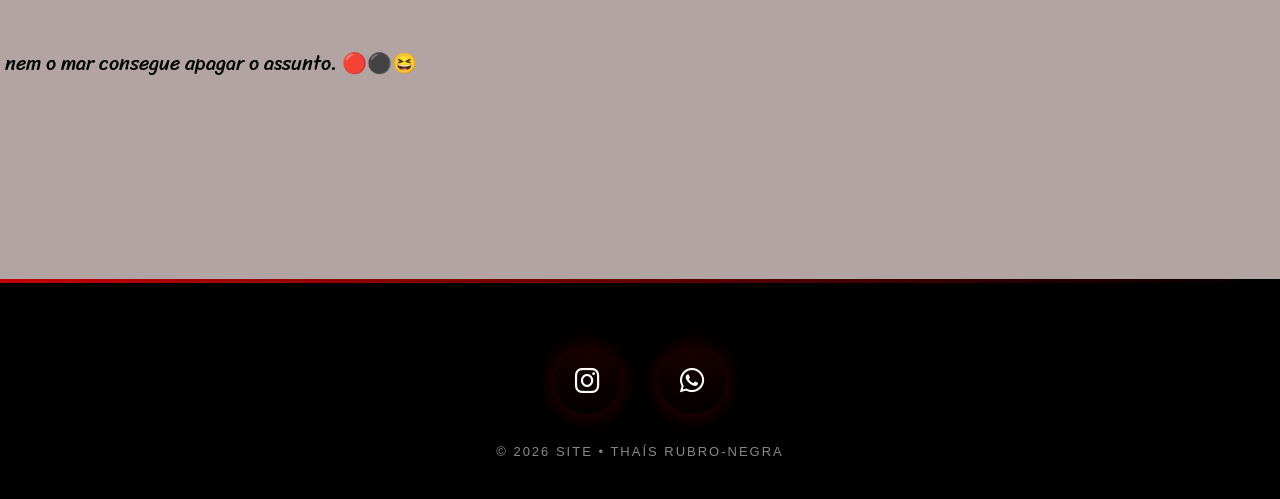
<file: pagina secundaria/index.html>
<!DOCTYPE html>
<html lang="pt-br">
<head>
    <meta charset="UTF-8">
    <meta name="viewport" content="width=device-width, initial-scale=1.0">
    <title>Thaís Modesta</title>
    <link rel="stylesheet" href="estilo/style.css">
    <link rel="stylesheet" href="https://cdnjs.cloudflare.com/ajax/libs/font-awesome/6.5.0/css/all.min.css">
    <link rel="stylesheet" href="estilo/media-query.css">
</head>
<body>
    
    <header>

        <h1>O Caso da Flamenguista Inconformada</h1>

    </header>

    <section class="normal">
        <p>
           Na noite do dia 3, moradores relataram um fenômeno incomum após a notícia da saída do treinador do Clube de Regatas do Flamengo.
        </p>

        <p>
            Tudo começou quando a torcedora <strong>Thaís</strong> recebeu a informação no celular. <br>
            Testemunhas dizem que ela ficou alguns segundos em silêncio… olhando fixamente para a tela. <br>
            <br> Logo depois veio a frase: <br>
            — “Isso não pode estar acontecendo.”<br>
            <br>Minutos depois a situação escalou.<br>
        </p>

    <section class="imagem" id="img01">
        <p>
            A camisa <br> do Flamengo <br> foi colocada <br> imediatamente, <br> como se fosse <br>equipamento <br>obrigatório de emergência.<br>
        </p>
    </section>

        

        <p>
            Em seguida começaram as análises táticas:<br>
            — crítica à diretoria<br>
            — análise do elenco<br>
            — previsão do futuro do clube<br>
            — sugestões de novos treinadores<br>
            Mas o momento mais impressionante veio logo depois.<br>
            A torcedora começou a cantar o hino do Flamengo com tanta emoção que alguns vizinhos pensaram que o time tinha acabado de ganhar um título.<br>
        </p>
<br>
        
            <audio src="Thais cantando uma vez Flamengo.mp3" controls></audio> 
<br>
        <p>
            Mas não.
            Era apenas indignação esportiva em estado puro.<br>
            Especialistas consultados pela reportagem afirmam que o caso não é isolado.
            Segundo eles, torcedores do Flamengo podem apresentar
        </p>
        <ul>
            
                <br> sintomas como:<br>
                <li>revolta imediata<br></li>
                <li>análise tática sem ser treinador<br></li>
                <li>canto do hino em qualquer situação<br></li>
                <li>discussões acaloradas sobre futebol<br></li>
        </ul>

       
    </section>

     <section class="imagem" id="img02">
        <p>
            <br>Apesar do <br> susto <br> inicial, <br> especialistas <br> garantem:

           <br> O quadro <br> não <br> é grave.<br>

             É apenas <br> Flamenguismo avançado.<br>
        </p>
    </section>
    
    <section class="normal">
        <p>
            Depois de toda a indignação,análises táticas, discursos emocionados e do histórico momento cantando o hino do Clube de Regatas do Flamengo, a decisão foi tomada:<br>
        </p>
         
        <p>
           Era hora de esfriar a cabeça. <br>

            O destino escolhido?<br>

            A praia. <br>

            <br>Segundo testemunhas, a ideia era simples: <br>

            tomar um vento, olhar o mar e esquecer por algumas horas toda a confusão envolvendo o treinador.<br>
            
            <section class="imagem" id="img03">
                 <p>
                     Mas havia um <br> pequeno detalhe…<br>

                    Ela apareceu <br> na praia <br> com a camisa rosa <br> do Mengão.<br>

                    Ou seja, <br> esquecer o <br> Flamengo… <br>  claramente não <br> estava no plano.<br>
                </p>
            </section>
            

            <p>
                <br> Enquanto algumas pessoas estavam relaxando, tomando água de coco e olhando o mar, ela ainda estava comentando:<br>
                <br> — “Mas eu ainda acho que a diretoria tomou a decisão errada…” <br>
                 <br> O vendedor de milho nem sabia o que era a história do treinador, mas mesmo assim já estava ouvindo análise tática. <br>
                <br> E assim terminou o dia. <br>
                <br>Tentando esquecer o Flamengo… <br>
                falando do Flamengo… <br>
                usando camisa do Flamengo… <br>
                na praia. <br>
                <br>Conclusão final da investigação: <br>
                Ela até tentou mudar de assunto.<br>
                Mas quando a pessoa é realmente apaixonada pelo Flamengo… <br>
                nem o mar consegue apagar o assunto. 🔴⚫😆 <br>
            </p>
        </p>
    </section>

      
    </section>

    <footer class="footer-elite">

    <div class="faixa-topo"></div>

    <div class="redes-elite">
        <a href="https://www.instagram.com/thai_zinha04?igsh=MW1wYTZtYjcyZ2VmZA==" target="_blank" class="instagram">
            <i class="fa-brands fa-instagram"></i>
        </a>

        <a href="https://wa.me/5599999999999" target="_blank" class="whatsapp">
            <i class="fa-brands fa-whatsapp"></i>
        </a>
    </div>

    <p class="direitos-elite">
        © 2026 Site • Thaís Rubro-Negra
    </p>

</footer>

</body>
</html>
</file>
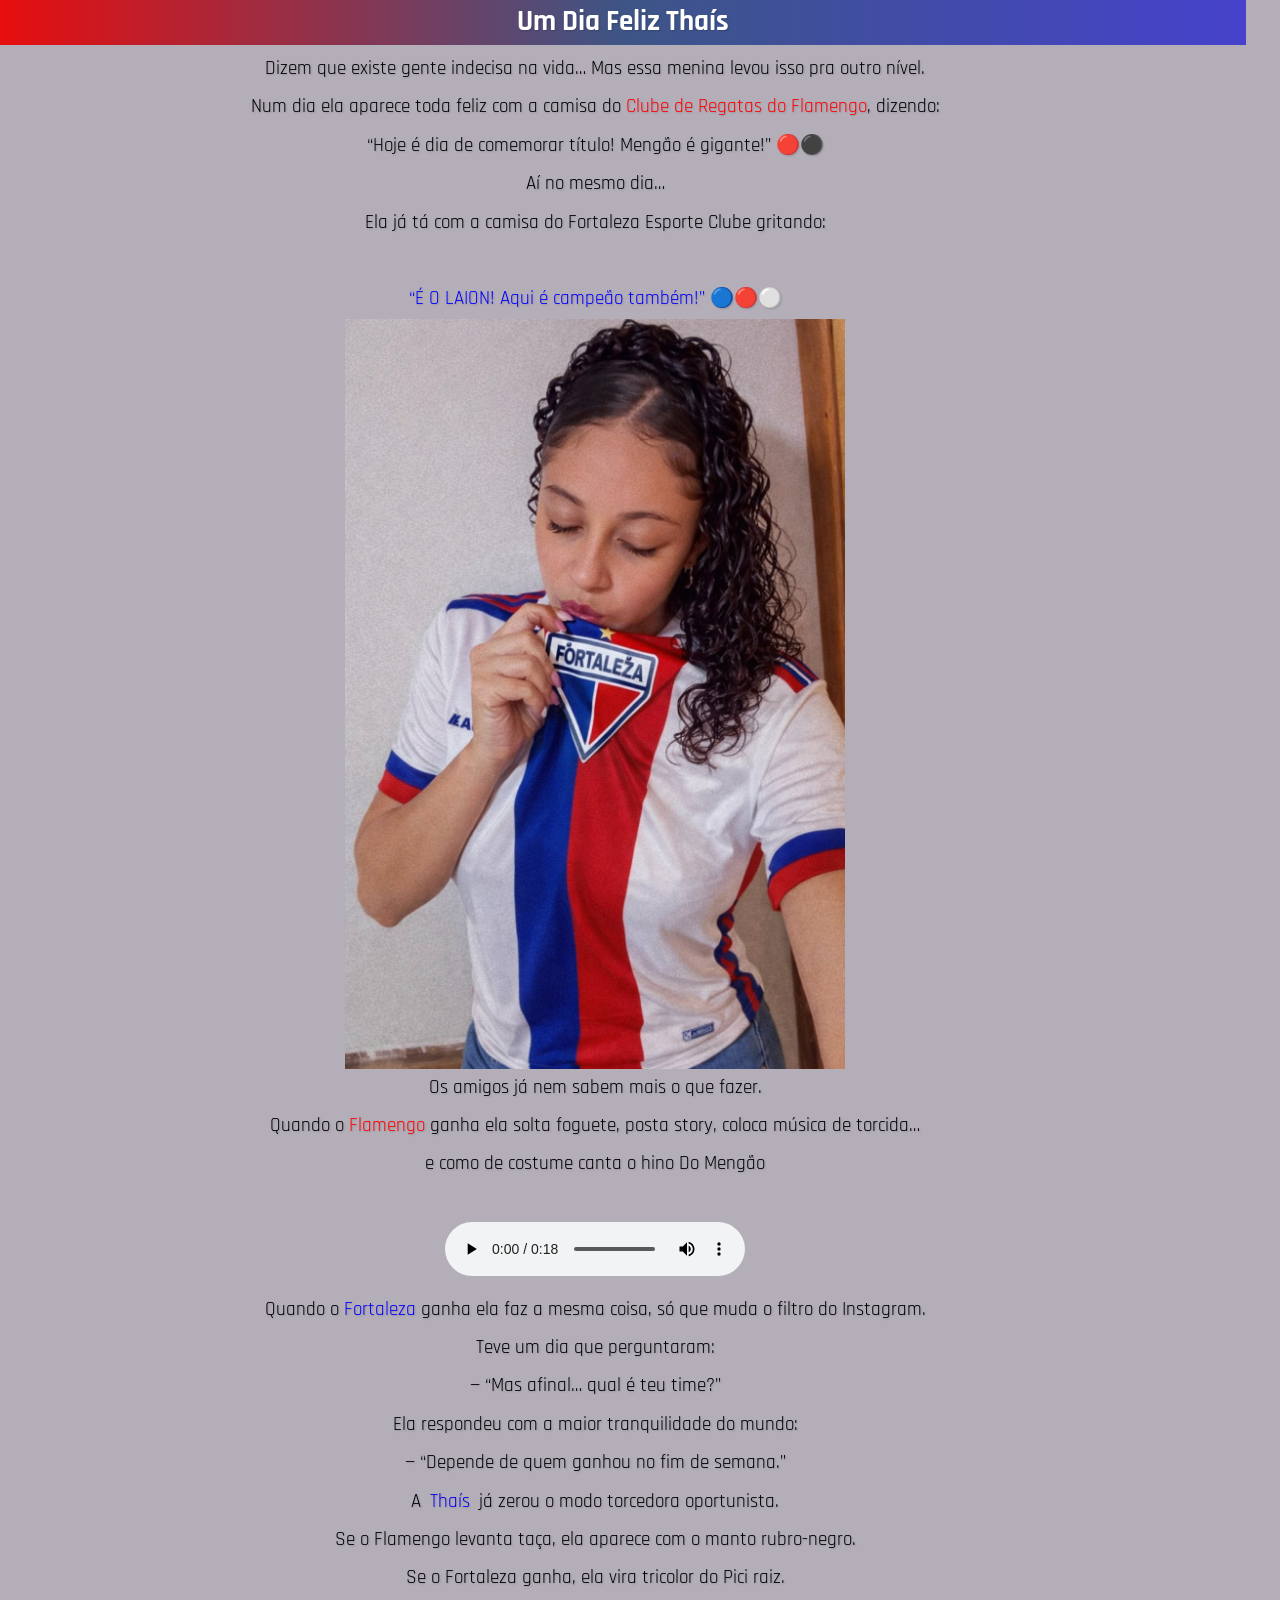
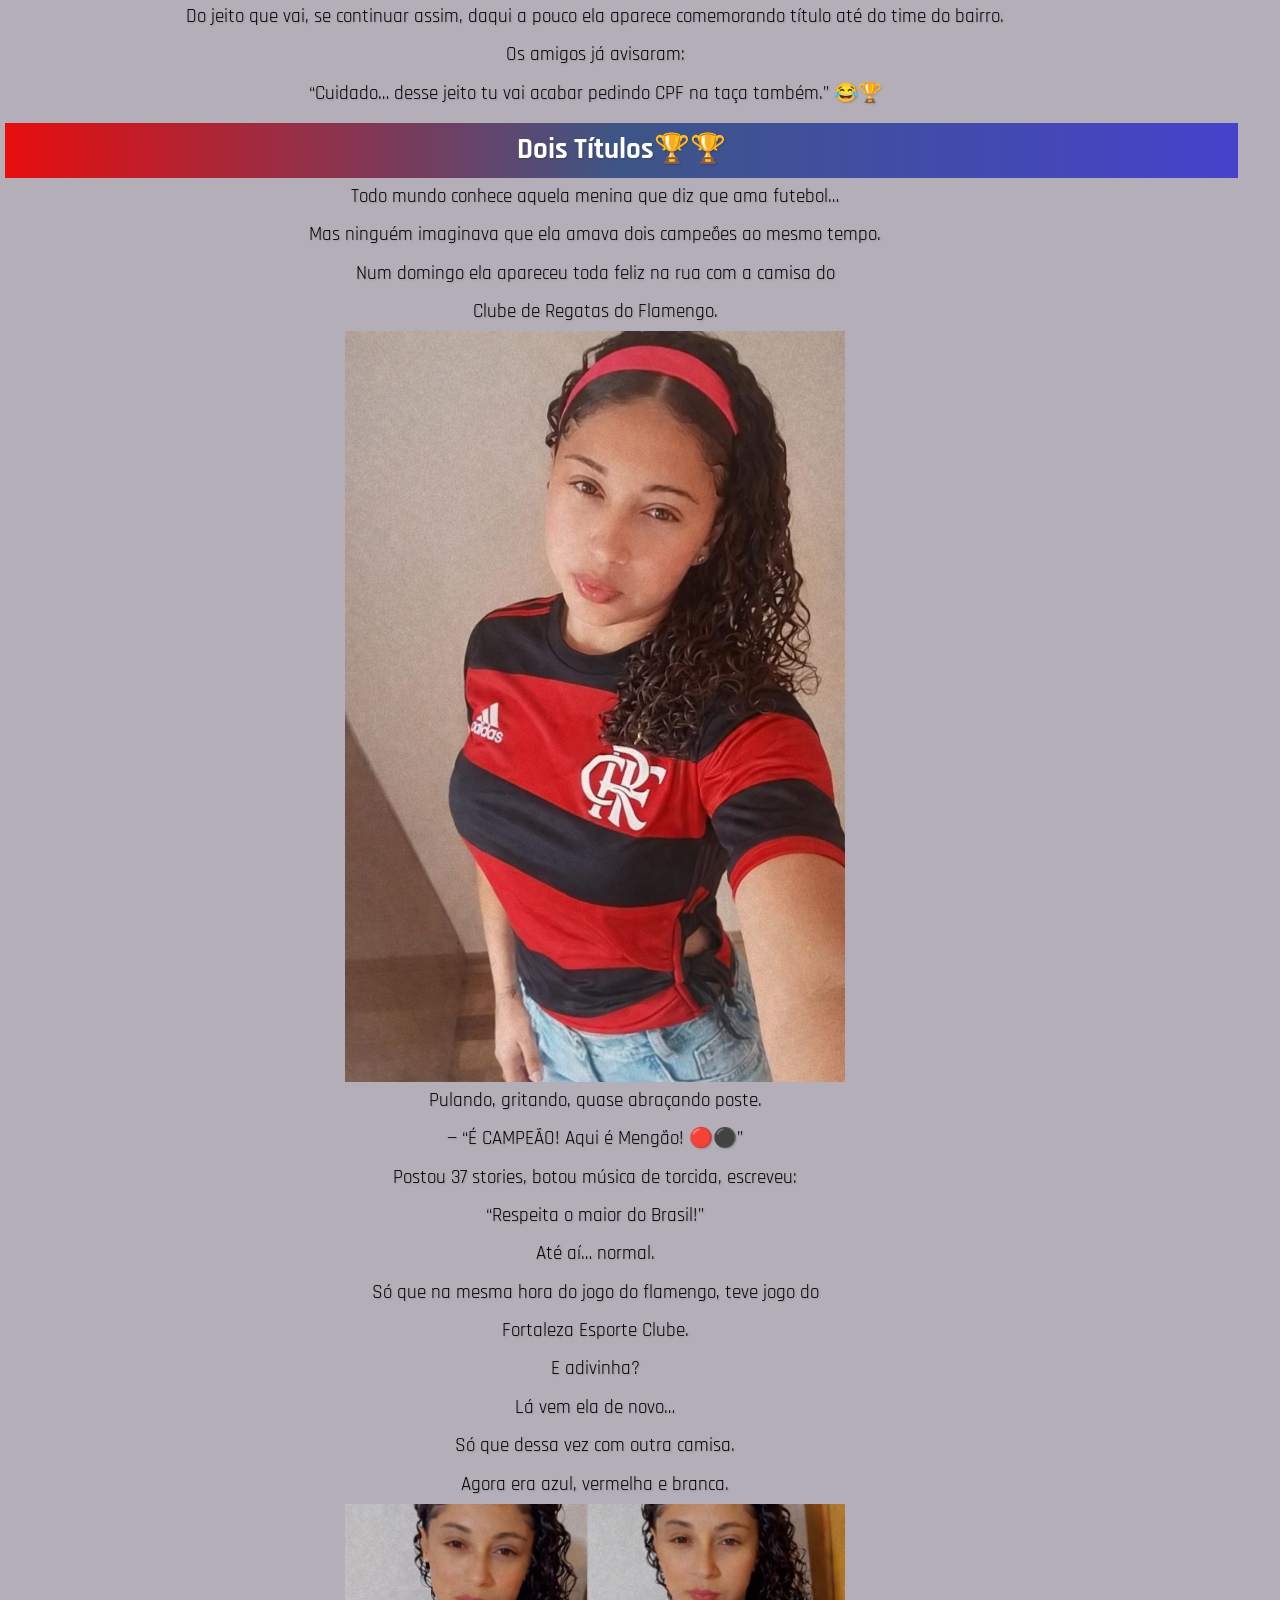
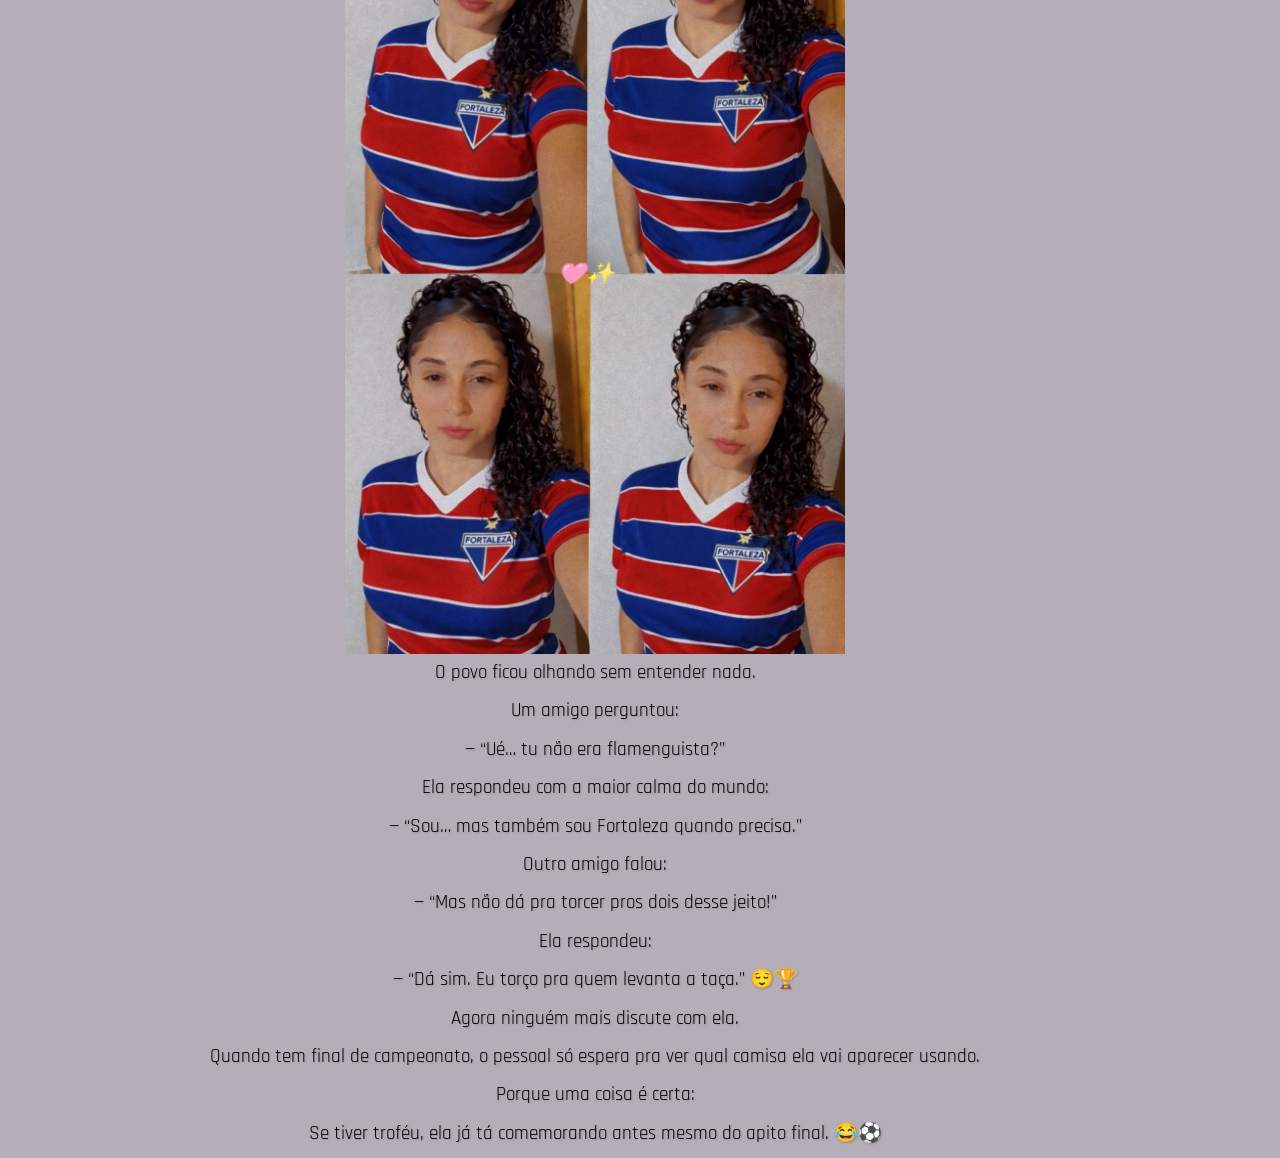
<file: página 3/index.html>
<!DOCTYPE html>
<html lang="pt-br">
<head>
    <meta charset="UTF-8">
    <meta name="viewport" content="width=device-width, initial-scale=1.0">
    <title>Thaís Feliz</title>
    <link rel="stylesheet" href="style.css">
    <link rel="stylesheet" href="https://cdnjs.cloudflare.com/ajax/libs/font-awesome/6.5.0/css/all.min.css">

    <link rel="stylesheet" href="estilos/media-query.css">
    
</head>
<body>

<section class="texto">
    <h1 class="titulo">
        Um Dia Feliz Thaís
    </h1>

    <p>
        Dizem que existe gente indecisa na vida…
        Mas essa menina levou isso pra outro nível.

        <p>Num dia ela aparece toda feliz com a camisa do<mark style="color: red; background-color: #b4aeb9;">  Clube de Regatas do Flamengo</mark>, dizendo: <br>

         “Hoje é dia de comemorar título! Mengão é gigante!” 🔴⚫</p>
        
        <p> Aí no mesmo dia… 
         <br>
        Ela já tá com a camisa do Fortaleza Esporte Clube gritando: <br>

        <br><mark style="color: blue; background-color: #b4aeb9;">“É O LAION! Aqui é campeão também!” 🔵🔴⚪</p></mark>

        <img src="thais laion beijo.jpg" alt="" width="">

        <p>Os amigos já nem sabem mais o que fazer.</p>

        <p>Quando o <mark style="color: red; background-color: #b4aeb9;" >Flamengo</mark> ganha ela solta foguete, posta story, coloca música de torcida…</p>

        <p>
            e como de costume canta o hino Do Mengão <br>
 <br>
            <audio src="../Thais cantando uma vez Flamengo.mp3" controls></audio>
        </p>

        <p>Quando o <mark style="color: blue; background-color: #b4aeb9;" >Fortaleza</mark> ganha ela faz a mesma coisa, só que muda o filtro do Instagram.</p>

        <p>Teve um dia que perguntaram:
<br>
        — “Mas afinal… qual é teu time?”</p>

        <p>Ela respondeu com a maior tranquilidade do mundo: <br>

        — “Depende de quem ganhou no fim de semana.”</p>

        <p>A <a href="#">Thaís</a> já zerou o modo torcedora oportunista.</p>

        <p>Se o Flamengo levanta taça, ela aparece com o manto rubro-negro.</p>
        <p>Se o Fortaleza ganha, ela vira tricolor do Pici raiz.</p>
        <p>Do jeito que vai, se continuar assim, daqui a pouco ela aparece comemorando título até do time do bairro.</p>
        <p>Os amigos já avisaram:</p>
        <p>“Cuidado… desse jeito tu vai acabar pedindo CPF na taça também.” 😂🏆</p>
    </p>

</section>    

    <section class="texto">
        <h1 class="titulo2">Dois Títulos🏆🏆</h1>

        <p>
            Todo mundo conhece aquela menina que diz que ama futebol… 
        <br>
            Mas ninguém imaginava que ela amava dois campeões ao mesmo tempo.
        </p>

        <p>
            Num domingo ela apareceu toda feliz na rua com a camisa do
             <br>

            Clube de Regatas do Flamengo.
        </p>

        <img src="../thaisfla4.jpg" alt="" >
        
        <p>
            Pulando, gritando, quase abraçando poste.
          <br>

        
            — “É CAMPEÃO! Aqui é Mengão! 🔴⚫”
        </p>

        <p>Postou 37 stories, botou música de torcida, escreveu:

        <br> “Respeita o maior do Brasil!”</p>

        <p>Até aí… normal.</p>

        <p>Só que na mesma hora do jogo do flamengo, teve jogo do 
            <br>
        Fortaleza Esporte Clube.</p>

        <p>E adivinha?</p>
        
        <p>Lá vem ela de novo…
            <br>
        Só que dessa vez com outra camisa.</p>

        <p>Agora era azul, vermelha e branca.</p>

       <img src="thais laioon.jpg" alt="">

        <p>O povo ficou olhando sem entender nada.</p>

        <p>Um amigo perguntou:
            <br>
        — “Ué… tu não era flamenguista?”</p>

        <p>Ela respondeu com a maior calma do mundo: <br>

        — “Sou… mas também sou Fortaleza quando precisa.”</p>

        <p>Outro amigo falou: <br>

        — “Mas não dá pra torcer pros dois desse jeito!”</p>

        <p>Ela respondeu: <br>

        — “Dá sim. Eu torço pra quem levanta a taça.” 😌🏆</p>

        <p>Agora ninguém mais discute com ela. <br>

        Quando tem final de campeonato, o pessoal só espera pra ver qual camisa ela vai aparecer usando.</p>

        <p>Porque uma coisa é certa: <br>

        Se tiver troféu, ela já tá comemorando antes mesmo do apito final. 😂⚽</p>
        
    </section>

</body>

</html>
</file>
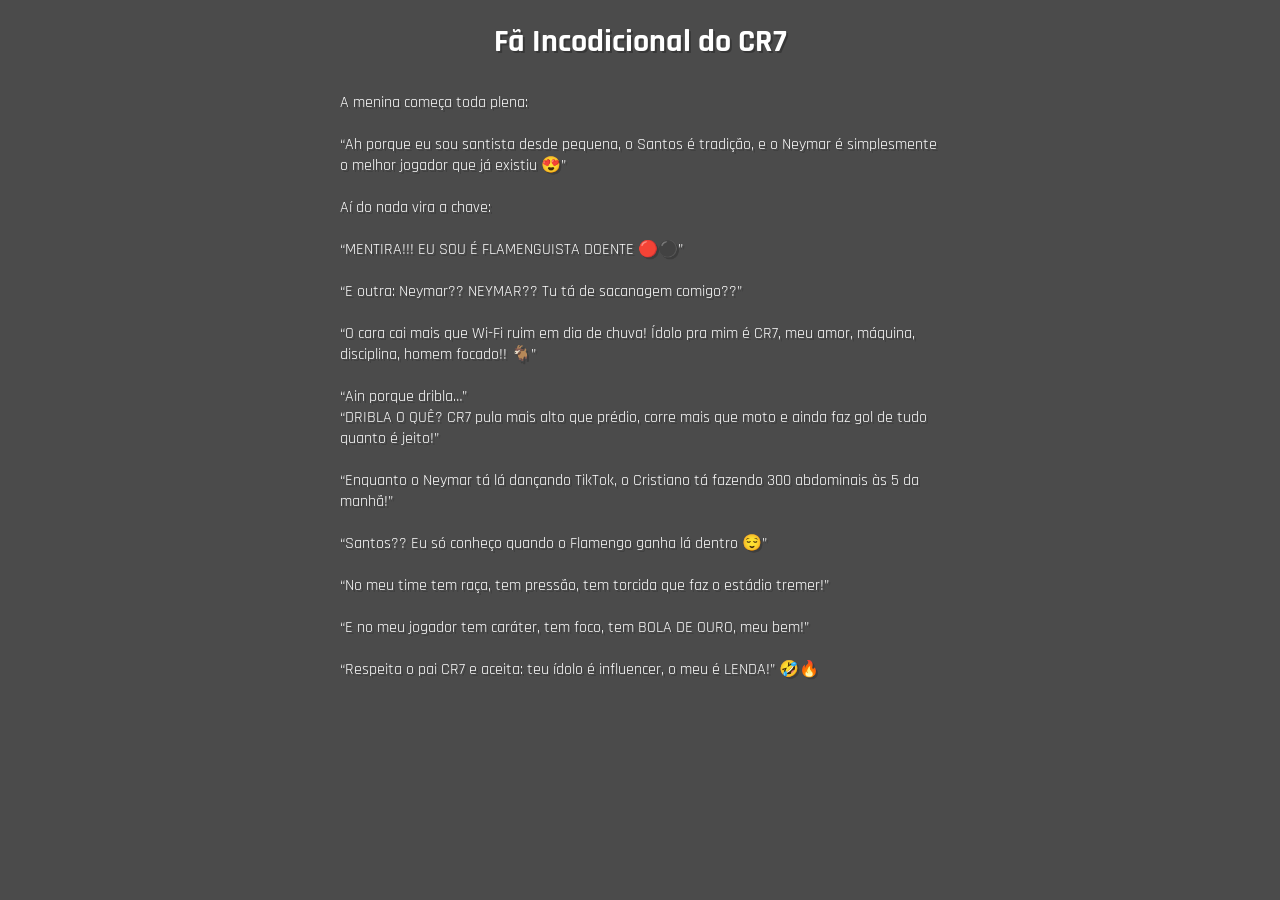
<file: pagina4.html>
<!DOCTYPE html>
<html lang="pt-br">
<head>
    <meta charset="UTF-8">
    <meta name="viewport" content="width=device-width, initial-scale=1.0">
    <title>Fã do CR7</title>
    <style>
        
        @import url('https://fonts.googleapis.com/css2?family=Rajdhani:wght@300;400;500;600;700&display=swap');

        body {
            font-family: 'Rajdhani', arial, sans-serif;
            background-color: rgb(75, 75, 75);
            
        }

        h1 {
            text-align: center;
             color: white;
            margin-bottom: 30px;
            font-size: 2em;
            text-shadow: 2px 2px 0px rgba(0, 0, 0, 0.253);
        }

           p {
            color: white;
            max-width: 600px;
            margin: auto;
            padding-right: 10px;
            padding-left: 10px;
            padding-bottom: 20px;
            text-shadow: 2px 2px 0px rgba(0, 0, 0, 0.185);
        }

        h1 {
    color: white;
    margin-bottom: 30px;
    font-size: 2em;
    text-shadow: 2px 2px 0px rgba(0, 0, 0, 0.253);
    
}

header {
    background-image: linear-gradient(to bottom, #d81212, #242323 );
    font-family: "Bitcount Grid Double", system-ui, arial, sans-serif;
    font-weight: 400;
    font-style: normal;
    text-align: center;
    min-height: 150px;
    padding-top: 40px;
}
    </style>
</head>
<body>
    <h1>Fã Incodicional do CR7</h1>

         <p>
                    A menina começa toda plena: <br>
                    <br> “Ah porque eu sou santista desde pequena, o Santos é tradição, e o Neymar é simplesmente o melhor jogador que já existiu 😍” <br>

                    <br> Aí do nada vira a chave: <br>
             
                    <br> “MENTIRA!!! EU SOU É FLAMENGUISTA DOENTE 🔴⚫” <br>
             
                    <br> “E outra: Neymar?? NEYMAR?? Tu tá de sacanagem comigo??” <br>
             
                    <br> “O cara cai mais que Wi-Fi ruim em dia de chuva! Ídolo pra mim é CR7, meu amor, máquina, disciplina, homem focado!! 🐐” <br>
             
                    <br> “Ain porque dribla…” <br>
                     “DRIBLA O QUÊ? CR7 pula mais alto que prédio, corre mais que moto e ainda faz gol de tudo quanto é jeito!” <br>
             
                    <br> “Enquanto o Neymar tá lá dançando TikTok, o Cristiano tá fazendo 300 abdominais às 5 da manhã!” <br>
             
                    <br> “Santos?? Eu só conheço quando o Flamengo ganha lá dentro 😌” <br>
             
                    <br> “No meu time tem raça, tem pressão, tem torcida que faz o estádio tremer!” <br>
             
                    <br> “E no meu jogador tem caráter, tem foco, tem BOLA DE OURO, meu bem!” <br>
            
                    <br> “Respeita o pai CR7 e aceita: teu ídolo é influencer, o meu é LENDA!” 🤣🔥
         </p>

</body>
</html>
</file>
<file: Fazer Login/estilos/style.css>
@charset "UTF-8";

/* 
Paleta de cores 
Verde #a8dadc
Lilás #5f2c82
Amarelo #f4a261
Vermelho #e76f51
*/

* {
    font-family: system-ui, -apple-system, BlinkMacSystemFont, 'Segoe UI', Roboto, Oxygen, Ubuntu, Cantarell, 'Open Sans', 'Helvetica Neue', sans-serif;
    padding: 0;
    margin: 0;
    box-sizing: border-box;
}

body, html {
    background-color: #f0f0f0;
    height: 100vh;
    width: 100vw;
}

main {
    position: relative;
    height: 100vh;
    width: 100vw;
}

section#login {
    position: absolute;
    top: 50%;
    left: 50%;
    overflow: hidden;

    background-color: white;
    width: 250px;
    height: 515px;
    border-radius: 20px;
    box-shadow: 0px 0px 10px rgba(0, 0, 0, 0.450);

    transform: translate(-50%, -50%);
    transition: width 0.5s ease-in-out;
}

section#login > div#imagem {
    display: block;
    background: #5f2c82 url(../imagens/pexels.jpg) no-repeat;
    background-size: cover;
    background-position: center;
    height: 200px;
}

section#login > div#formulario {
   padding: 10px;
   display: block;
}


div#formulario > h1 {
    text-align: center;
    margin-bottom: 10px;
}

div#formulario > p {
    font-size: 0.8em;
}

form > div.campo {
    background-color: #5f2c82;
    border: 0.6px solid #5f2c82;
    display: block;
    width: 100%;
    height: 40px;
    border-radius: 8px;
    margin: 5px 0px;
}

div.campo > label {
    display: none;
}

div.campo > i {
    /* background-color: #8527c4; */
    font-size: 2em;
    color: white;
    width: 40px;
    padding: 5px;
}

div.campo > input {
    font-size: 1em;
    background-color: white;
    width: calc(100% - 44.39px);
    height: 100%;
    border: 0px;
    border-radius: 8px;
    padding: 4px;
    transform: translateY(-12px);
}

div.campo > input:focus-within {
    background-color: rgba(255, 255, 255, 0.774);
}

form > input[type=submit] {
    display: block;
    font-size: 1em;
    width: 100%;
    height: 40px;
    background-color: #5f2c82;
    color: white;
    border: none;
    border-radius: 5px;
    cursor: pointer;
}

form > input[type=submit]:hover {
    background-color: #a8dadc;
    color: #5f2c82;
    transition: background-color 0.3s ease, color 0.3s ease;
}


form > a.botao {
    display: block;
    text-align: center;
    font-size: 1em;
    width: 100%;
    height: 40px;
    padding-top: 5px;
    margin-top: 5px;
    background-color: #f4a261;
    color: white;
    border: 1px solid #f4a261;
    border-radius: 7px;
    text-decoration: none;
}

form > a.botao:hover {
    background-color: #e76f51;
    border-color: #e76f51;
    color: white;
    transition: background-color 0.3s ease, border-color 0.3s ease;
}

form > a.botao > i {
   font-size: 0.8em;
}
</file>
<file: Fazer Login/estilos/media-queries.css>
@charset "UTF-8";

/* 
    Tamanhos de telas:
    Pequenas Telas e Celular: até 480px
    Tablet e Foldables: 481px - 1024px
    Desktop e Laptops:  1025px - 1600px
    TV e Monitores Ultra-Wide:  1601px - 3840px ou mais     
*/


/* configuraões para tablets */

@media (min-width: 768px) and (max-width: 992px) {

    body {
        background-image: linear-gradient(to top, #5f2c82, #a8dadc);
    }

    section#login {
        width: 80vw;
        height: 400px;
    }

    section#login > div#imagem {
        float: left;
        width: 30%;
        height: 100%;
    }

    section#login > div#formulario {
        float: right;
        width: 70%;
        height: 100%;
    }

     div#formulario > h1 {
        font-size: 1.5em;
    }

    div#formulario > p {
        font-size: 1.2em;
        padding: 10px;
    }

    div.campo > input {
    background-color: white;
    width: calc(100% - 44.39px);
    height: 100%;
    border: 0px;
    border-radius: 8px;
    padding: 4px;
    transform: translateY(-11px);
}
}


/* configuraões telas grandes */

@media (min-width: 992px) {

     body {
        background-image: linear-gradient(to top, #5f2c82, #a8dadc);
    }

    
    section#login {
        width: 950px;
        height: 350px;
    }

    section#login > div#imagem {
        float: right;
        width: 50%;
        height: 100%;
    }

    section#login > div#formulario {
        float: right;
        width: 50%;
        height: 100%;
    }

    div#formulario > h1 {
        font-size: 2em;
    }

    div#formulario > p {
        font-size: 1em;
        margin: 20px 0px;
    }

    div.campo > input {
    background-color: white;
    width: calc(100% - 44.39px);
    height: 100%;
    border: 0px;
    border-radius: 8px;
    padding: 4px;
    transform: translateY(-11.33px);
    }

}
</file>
<file: Nova pasta/estilo/style.css>
@charset "utf-8"; 

@import url('https://fonts.googleapis.com/css2?family=Bitcount+Grid+Double:wght@100..900&family=Passion+One:wght@400;700;900&family=Rajdhani:wght@300;400;500;600;700&display=swap');

@import url('https://fonts.googleapis.com/css2?family=Bitcount+Grid+Double:wght@100..900&family=Passion+One:wght@400;700;900&family=Rajdhani:wght@300;400;500;600;700&family=Sriracha&display=swap');

* {
    margin: 0;
    padding: 0;
    font-size: 1em;
}

:root {
    --fonte1: "Verdana", sans-serif;
    --fonte2: 'Passion One', sans-serif;
    --fonte3: 'Sriracha', sans-serif;
}

html, body {
    background-color: darkgray;
    font-family: var(--fonte1);
}

ul {
    padding: 30px;
}

strong {
    color: rgb(253, 253, 253);
    text-shadow: 2px 2px 6px black;
    font-size: medium;
    padding: 5px;
}

strong:hover {
    text-decoration: underline;
}

header {
    background-color: black;
    color: white;
    text-align: center;
    padding-bottom: 40px;
}

header > h1 {
    padding-top: 50px;
    font-variant: small-caps;
    font-family: var(--fonte2);
    font-size: 10vw;
    
}

header > p {
    padding-bottom: 50px;
    
}

header a, footer a {
    color: white;
    text-decoration: none;
    font-weight: bold;
}

header a:hover, footer a:hover {
    text-decoration: underline;
}

section {
    padding-top: 2vh;
    padding-bottom: 10vh;
    line-height: 2em;
    padding-left: 5px;
    font-family: var(--fonte3);
    font-size: 3.5vw;
}

section p {
    padding-bottom: 2em;
}

section.normal {
    background-color: rgba(180,163,163,0.9);
    color: black;
}

section.imagem {
    background-color: rgba(0, 0, 0, 0.267);
    color: white;
    background-size: cover;
    background-attachment: fixed;
    box-shadow: inset 6px 6px 13px rgba(0, 0, 0, 0.514); 
}

section.imagem p {
    display: inline-block;
    padding: 5px;
    background-color: rgba(0, 0, 0, 0.5);
    text-shadow: 1px 1px 0px black;
}

section#img01 {
    background-image: url(../imagens/thais1.jpg);
    background-position: top center;
}

section#img02 {
    background-image: url(../imagens/thais2.jpg);
    background-position: center top;
}

section#img03 {
    background-image: url(../imagens/thais4.jpg);
    background-position: center;
}

.footer-elite {
    position: relative;
    background: #000;
    padding: 70px 20px 40px;
    text-align: center;
    overflow: hidden;
}

/* Faixa animada */
.faixa-topo {
    position: absolute;
    top: 0;
    left: -100%;
    width: 200%;
    height: 4px;
    background: linear-gradient(90deg, transparent, #c40000, transparent);
    animation: deslizar 2s linear infinite;
}

@keyframes deslizar {
    0% { left: -100%; }
    100% { left: 100%; }
}

/* Ícones */
.redes-elite {
    display: flex;
    justify-content: center;
    gap: 40px;
    margin-bottom: 30px;
}

.redes-elite a {
    width: 65px;
    height: 65px;
    display: flex;
    justify-content: center;
    align-items: center;
    font-size: 28px;
    color: #fff;
    background: radial-gradient(circle at top, #1a0000, #000);
    border-radius: 50%;
    transition: all 0.4s ease;
    box-shadow: 0 0 25px rgba(196, 0, 0, 0.3);
}

/* Instagram Hover */
.instagram:hover {
    background: #E1306C;
    box-shadow: 0 0 25px #E1306C;
    transform: translateY(-8px) scale(1.08);
}

/* WhatsApp Hover */
.whatsapp:hover {
    background: #25D366;
    box-shadow: 0 0 25px #25D366;
    transform: translateY(-8px) scale(1.08);
}

.direitos-elite {
    color: #888;
    font-size: 13px;
    letter-spacing: 2px;
    text-transform: uppercase;
}

/* Responsivo */
@media (max-width: 600px) {
    .redes-elite a {
        width: 55px;
        height: 55px;
        font-size: 24px;
    }
}
</file>
<file: pagina secundaria/estilo/style.css>
@charset "utf-8"; 

@import url('https://fonts.googleapis.com/css2?family=Bitcount+Grid+Double:wght@100..900&family=Passion+One:wght@400;700;900&family=Rajdhani:wght@300;400;500;600;700&display=swap');

@import url('https://fonts.googleapis.com/css2?family=Bitcount+Grid+Double:wght@100..900&family=Passion+One:wght@400;700;900&family=Rajdhani:wght@300;400;500;600;700&family=Sriracha&display=swap');

* {
    margin: 0;
    padding: 0;
    font-size: 1em;
}

:root {
    --fonte1: "Verdana", sans-serif;
    --fonte2: 'Passion One', sans-serif;
    --fonte3: 'Sriracha', sans-serif;
}

html, body {
    background-color: darkgray;
    font-family: var(--fonte1);
}

ul {
    padding: 30px;
}

strong {
    color: rgb(253, 253, 253);
    text-shadow: 2px 2px 6px black;
    font-size: medium;
    padding: 5px;
}

strong:hover {
    text-decoration: underline;
}

header {
    background-color: black;
    color: white;
    text-align: center;
    padding-bottom: 40px;
}

header > h1 {
    padding-top: 50px;
    font-variant: small-caps;
    font-family: var(--fonte2);
    font-size: 10vw;
    
}

header > p {
    padding-bottom: 50px;
    
}

header a, footer a {
    color: white;
    text-decoration: none;
    font-weight: bold;
}

header a:hover, footer a:hover {
    text-decoration: underline;
}

section {
    padding-top: 2vh;
    padding-bottom: 10vh;
    line-height: 2em;
    padding-left: 5px;
    font-family: var(--fonte3);
    font-size: 3.5vw;
}

section p {
    padding-bottom: 2em;
}

section.normal {
    background-color: rgba(180,163,163,0.9);
    color: black;
}

section.imagem {
    background-color: rgba(0, 0, 0, 0.267);
    color: white;
    background-size: cover;
    background-attachment: fixed;
    box-shadow: inset 6px 6px 13px rgba(0, 0, 0, 0.514); 
}

section.imagem p {
    display: inline-block;
    padding: 5px;
    background-color: rgba(0, 0, 0, 0.5);
    text-shadow: 1px 1px 0px black;
}

section#img01 {
    background-image: url(../imagens/thais1.jpg);
    background-position: top center;
}

section#img02 {
    background-image: url(../imagens/thais2.jpg);
    background-position: center top;
}

section#img03 {
    background-image: url(../imagens/thais4.jpg);
    background-position: center;
}

.footer-elite {
    position: relative;
    background: #000;
    padding: 70px 20px 40px;
    text-align: center;
    overflow: hidden;
}

/* Faixa animada */
.faixa-topo {
    position: absolute;
    top: 0;
    left: -100%;
    width: 200%;
    height: 4px;
    background: linear-gradient(90deg, transparent, #c40000, transparent);
    animation: deslizar 2s linear infinite;
}

@keyframes deslizar {
    0% { left: -100%; }
    100% { left: 100%; }
}

/* Ícones */
.redes-elite {
    display: flex;
    justify-content: center;
    gap: 40px;
    margin-bottom: 30px;
}

.redes-elite a {
    width: 65px;
    height: 65px;
    display: flex;
    justify-content: center;
    align-items: center;
    font-size: 28px;
    color: #fff;
    background: radial-gradient(circle at top, #1a0000, #000);
    border-radius: 50%;
    transition: all 0.4s ease;
    box-shadow: 0 0 25px rgba(196, 0, 0, 0.3);
}

/* Instagram Hover */
.instagram:hover {
    background: #E1306C;
    box-shadow: 0 0 25px #E1306C;
    transform: translateY(-8px) scale(1.08);
}

/* WhatsApp Hover */
.whatsapp:hover {
    background: #25D366;
    box-shadow: 0 0 25px #25D366;
    transform: translateY(-8px) scale(1.08);
}

.direitos-elite {
    color: #888;
    font-size: 13px;
    letter-spacing: 2px;
    text-transform: uppercase;
}

/* Responsivo */
@media (max-width: 600px) {
    .redes-elite a {
        width: 55px;
        height: 55px;
        font-size: 24px;
    }
}
</file>
<file: pagina secundaria/estilo/media-query.css>
@charset "UTF-8";

@media screen and (min-width: 600px) {
    * {
        margin: 0;
        padding: 0;
        box-sizing: border-box;
    }

    body h1 {
        font-size: 5vw;
        font-weight: 100;
    }

    body p {
        font-size: 2vw;
    }

    main p {
        font-size: 1vw;
    }

    body img {
        height: 300px;
    }

    section p {
        font-size: 20px;
    }

    section .imagem {
        width: 100%;
        margin: auto;
    }

    body ul {
        font-size: 0.7em;
    }

    section .imagem {
        width: 800px;
        background-attachment: scroll;
    }

    #img01 {
       width: 600px;
       background-attachment: scroll;
       margin: auto;
    }

     #img02 {
       width: 600px;
       background-attachment: scroll;
       margin: auto;
    }

}
</file>
<file: página 3/style.css>
@charset "utf-8";

@import url('https://fonts.googleapis.com/css2?family=Rajdhani:wght@300;400;500;600;700&display=swap');

@import url('https://fonts.googleapis.com/css2?family=Bitcount+Grid+Double:wght@100..900&family=Rajdhani:wght@300;400;500;600;700&display=swap');


 body {
            background-color: #b4aeb9;
            height: 100vh;
            font-size: 1.2em;
            width: 93vw;
            max-width: 1200px;
            min-width: 280px;
            font-family: 'Rajdhani';
        }

        * { 
            margin: 0px;
            padding: 0px;
           max-width: 93vw;
           text-shadow: 1px 1px 2px rgba(0, 0, 0, 0.178);
        }

        .titulo {
           background-image: linear-gradient(to right, #e70d0d, #21407ace, #0d0ad6a8);
           color: white;
           padding: 10px;
           margin: 5px;
        }

        .titulo2 {
             background-image: linear-gradient(to right, #e70d0d, #21407ace,#0d0ad6a8);
            color: white;
            padding: 15px;

        }

        .texto {
            padding: 5px;
            text-align: center;
            line-height: 1.3em;
        }

        p {
            line-height: 2em;
            text-align: center;
            margin: auto;
        }

       body > p {
            text-align: justify;
            
        }

        img {
            display: flex;
            margin: auto;
            width: 94vw;
            width: 363px;
        }
        
        a {
            text-decoration: none;
            padding: 4px;
        }

        a:hover {
            text-decoration: underline;
        }
</file>
<file: página 3/estilos/media-query.css>
@charset "UTF-8";

@media screen and (min-width:480px) and (max-width:840px) {
    * { 
        padding: 0;
        margin: 0;
        max-width: 100vw;
        text-shadow: 1px 1px 2px rgba(0, 0, 0, 0.178);
        }

    .titulo {
            margin-left: -5px;
            margin-top: -10px;
            width: 98%;
            text-align: center;
            margin: auto;
        }

    .titulo2 {
            margin-left: -5px;
            margin-top: -5px;
            width: 98%;
            text-align: center;
            margin: auto;
            padding: 15px;
    }

    .texto {
            text-align: justify;  
        }

    p {
        line-height: 2em;
        text-align: center;
        margin: auto;
    }

    body {
        max-width: 1200px;
    }

    body > p {
            text-align: center;
        }

    img {
        display: flex;
        margin: auto;
        width: 94vw;
        width: 400px;
    }
    
    a {
        text-decoration: none;
        padding: 4px;
    }

    a:hover {
        text-decoration: underline;
    }


}



@media screen and (min-width: 841px) {

    html {
        width: 100%;
        padding: 0;
        margin: 0;
    }

    body {
        width: 100%;
        padding: 0;
        margin: 0;
    }

     .titulo {
            margin-left: -5px;
            margin-top: -5px;
            min-width: 95.8vw;
        }

    .titulo2 {
          min-width: 94vw;
    }

    img {
        width: 500px;
    }
}
</file>
